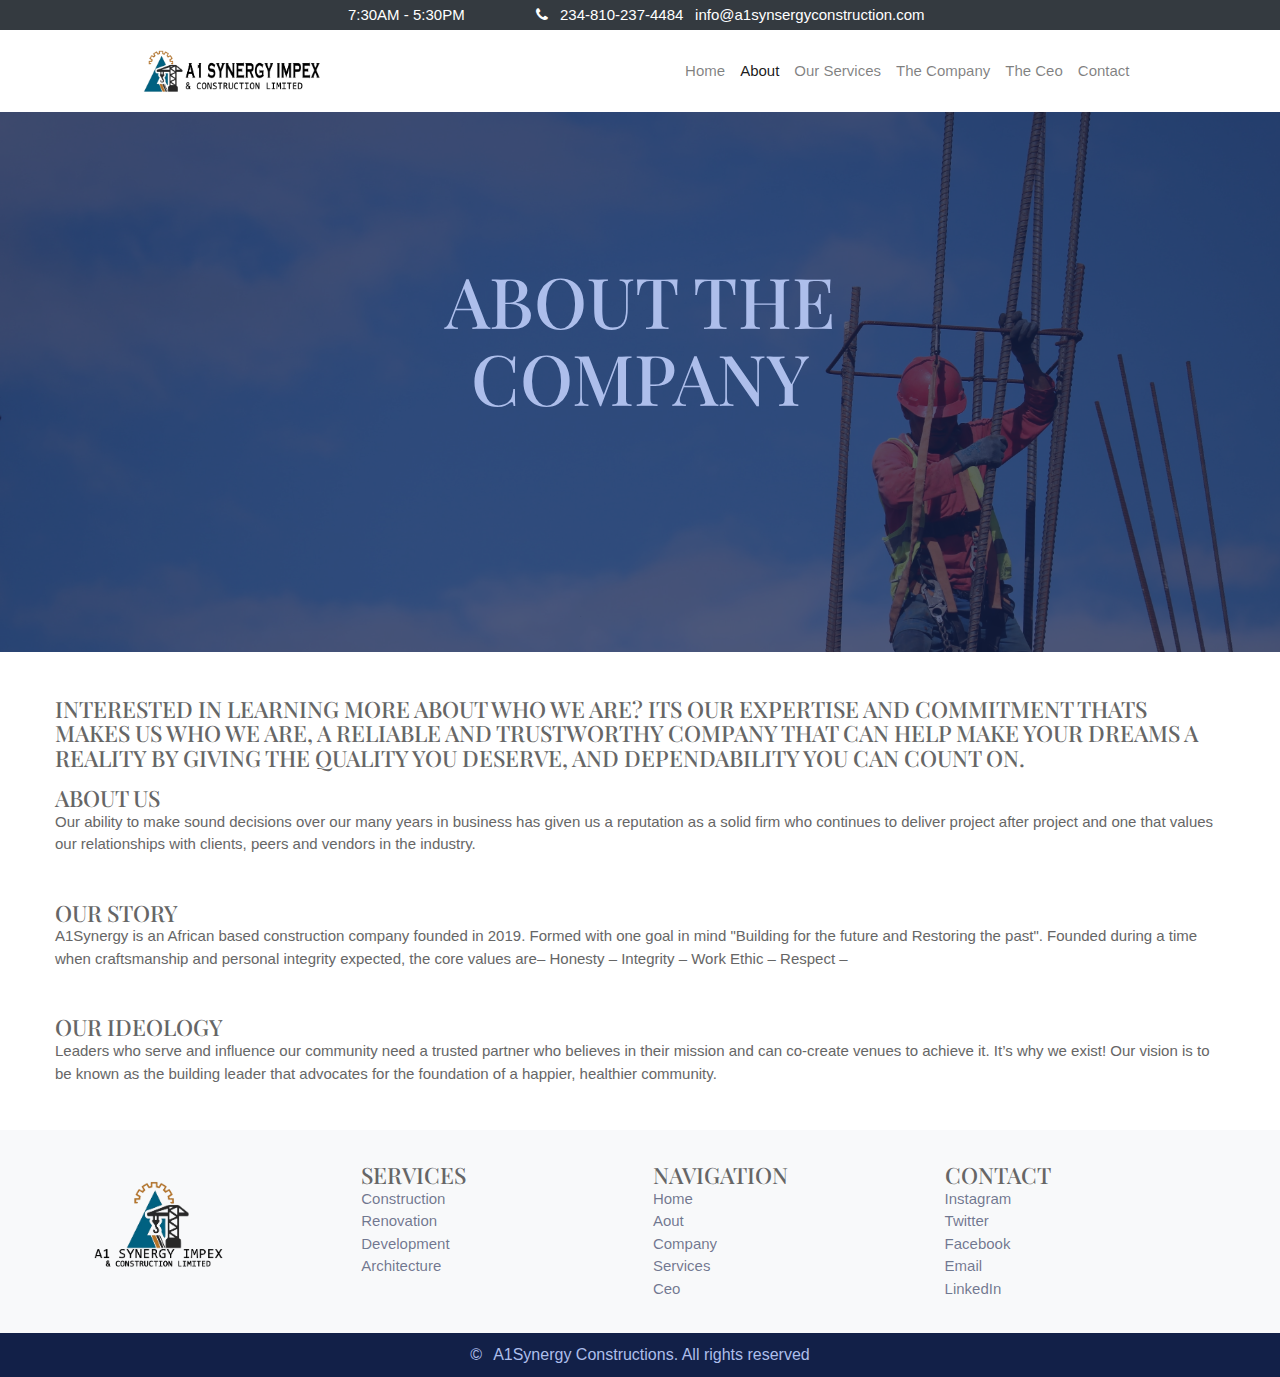
<file: about.html>
<!DOCTYPE html>
<html lang="en">
  <head>
    <title>A1Synergy Construction</title>
    <meta charset="UTF-8" />
    <meta name="viewport" content="width=device-width, initial-scale=1" />
    <!--===============================================================================================-->
    <link rel="icon" type="image/png" href="images/icons/favicon.ico" />
    <!--===============================================================================================-->
    <link
      rel="stylesheet"
      type="text/css"
      href="vendor/bootstrap/css/bootstrap.min.css"
    />
    <!--===============================================================================================-->
    <link
      rel="stylesheet"
      type="text/css"
      href="fonts/font-awesome-4.7.0/css/font-awesome.min.css"
    />
    <!--===============================================================================================-->
    <link
      href="https://fonts.googleapis.com/css?family=Playfair+Display:800|Source+Sans+Pro&display=swap"
      rel="stylesheet"
    />
    <!--===============================================================================================-->
    <link rel="stylesheet" type="text/css" href="vendor/animate/animate.css" />
    <!--===============================================================================================-->
    <link
      rel="stylesheet"
      type="text/css"
      href="vendor/select2/select2.min.css"
    />
    <!--===============================================================================================-->
    <link rel="stylesheet" type="text/css" href="css/util.css" />
    <link rel="stylesheet" type="text/css" href="css/main.css" />
    <link rel="stylesheet" type="text/css" href="css/style.css" />
    <!--===============================================================================================-->
  </head>
  <body>
    <div class="w-100 p-1 text-center bg-dark text-white">
      <span class="text-center">
        <span class="pr-5">7:30AM - 5:30PM </span
        ><i class="fa fa-phone pl-4 pr-2" aria-hidden="true"></i>
        234-810-237-4484</span
      >
      <span class="px-2"> info@a1synsergyconstruction.com</span>
    </div>
    <nav class="navbar navbar-expand-md navbar-light bg-white ">
      <a class="navbar-brand " href="index.html"><img src="/images/logo.png" alt="A1SYNERGY CONSTRUCTIONS"></a>
      <button
        class="navbar-toggler d-lg-none"
        type="button"
        data-toggle="collapse"
        data-target="#collapsibleNavId"
        aria-controls="collapsibleNavId"
        aria-expanded="false"
        aria-label="Toggle navigation"
      >
        <span class="navbar-toggler-icon"></span>
      </button>
      <div class="collapse navbar-collapse" id="collapsibleNavId">
        <ul class="navbar-nav ml-auto mt-2 mt-lg-0">
          <li class="nav-item ">
            <a class="nav-link" href="index.html"
              >Home </a
            >
          </li>
          <li class="nav-item active">
            <a class="nav-link" href="index.html#about">About <span class="sr-only">(current)</span></a>
          </li>
          <li class="nav-item">
            <a class="nav-link" href="index.html#service">Our Services</a>
          </li>
          <li class="nav-item">
            <a class="nav-link" href="about.html">The Company</a>
          </li>
          <li class="nav-item">
            <a class="nav-link" href="ceo.html">The Ceo</a>
          </li>

          <li class="nav-item">
            <a class="nav-link" href="contact.html">Contact</a>
          </li>
        </ul>
      </div>
    </nav>

    <section class="top-banner">
      <div class="about-banner page-banner bg-main bg-banner">
        <span class=" bg-main-overlay"></span>
        <div class="banner-text">
          <h1 class=" mb-4 text-main-70 fs-70">About the company</h1>
        </div>
      </div>
    </section>

    <section class="container mt-5">
      <h4 class="mb-3">
        Interested in learning more about who we are? Its our expertise and
        commitment thats makes us who we are, a reliable and trustworthy
        company that can help make your dreams a reality by giving the
        quality you deserve, and dependability you can count on.
      </h4>

    <div class="mb-5">
		<h4>ABout US</h4>
			<p>
        Our ability to make sound decisions over our many years in
        business has given us a reputation as a solid firm who continues
        to deliver project after project and one that values our
        relationships with clients, peers and vendors in the industry.
				  </p>
	</div>

    <div class="mb-5">
			<h4>Our Story</h4>
				<p>
					A1Synergy is an African based construction company founded in
              2019. Formed with one goal in mind "Building for the future and
              Restoring the past". Founded during a time when craftsmanship and
              personal integrity expected, the core values are– Honesty –
              Integrity – Work Ethic – Respect –
					  </p>
		</div>

		<div class="mb-5">
				<h4>Our Ideology</h4>
					<p>
            Leaders who serve and influence our community need a trusted
            partner who believes in their mission and can co-create venues to
            achieve it. It’s why we exist! Our vision is to be known as the
            building leader that advocates for the foundation of a happier,
            healthier community.
						  </p>
			</div>
    </section>

    <footer>
      <div class="main-footer">
        <div>
          <img class="foot-image" src="/images/logo3.png" width="100" alt="" />
        </div>
        <div class=" d-flex  w-70">
          <div class="col-md-4 text-left">
            <h4>Services</h4>
            <ul>
              <li><a href="#service" class="text-grey">Construction</a></li>
              <li><a href="#service" class="text-grey">Renovation</a></li>
              <li><a href="#service" class="text-grey">Development</a></li>
              <li><a href="#service" class="text-grey">Architecture</a></li>
            </ul>
          </div>
          <div class="col-md-4 text-left">
            <h4>Navigation</h4>
            <ul>
              <li><a href="index.html" class="text-grey"> Home</a></li>
              <li><a href="about.html" class="text-grey">Aout</a></li>
              <li><a href="about.html" class="text-grey">Company</a></li>
              <li><a href="#service" class="text-grey">Services</a></li>
              <li><a href="ceo.html" class="text-grey">Ceo</a></li>
            </ul>
          </div>

          <div class="col-md-4 text-left">
            <h4>Contact</h4>
            <ul>
              <li class="text-grey">Instagram</li>
              <li class="text-grey">Twitter</li>
              <li class="text-grey">Facebook</li>
              <li class="text-grey">Email</li>
              <li class="text-grey">LinkedIn</li>
            </ul>
          </div>
        </div>
      </div>
      <div id="footer">
        &copy<span id="time" class="pr-2"></span> A1Synergy Constructions. All
        rights reserved
      </div>
    </footer>


    <!--===============================================================================================-->
    <script src="vendor/jquery/jquery-3.2.1.min.js"></script>
    <!--===============================================================================================-->
    <script src="vendor/bootstrap/js/popper.js"></script>
    <script src="vendor/bootstrap/js/bootstrap.min.js"></script>
    <!--===============================================================================================-->
    <script src="vendor/select2/select2.min.js"></script>
    <!--===============================================================================================-->
    <script src="vendor/countdowntime/moment.min.js"></script>
    <script src="vendor/countdowntime/moment-timezone.min.js"></script>
    <script src="vendor/countdowntime/moment-timezone-with-data.min.js"></script>
    <script src="vendor/countdowntime/countdowntime.js"></script>

    <!--===============================================================================================-->
    <script src="vendor/tilt/tilt.jquery.min.js"></script>
    <script>
      $(".js-tilt").tilt({
        scale: 1.1
      });
    </script>
    <!--===============================================================================================-->
    <script src="js/main.js"></script>
  </body>
</html>
</file>
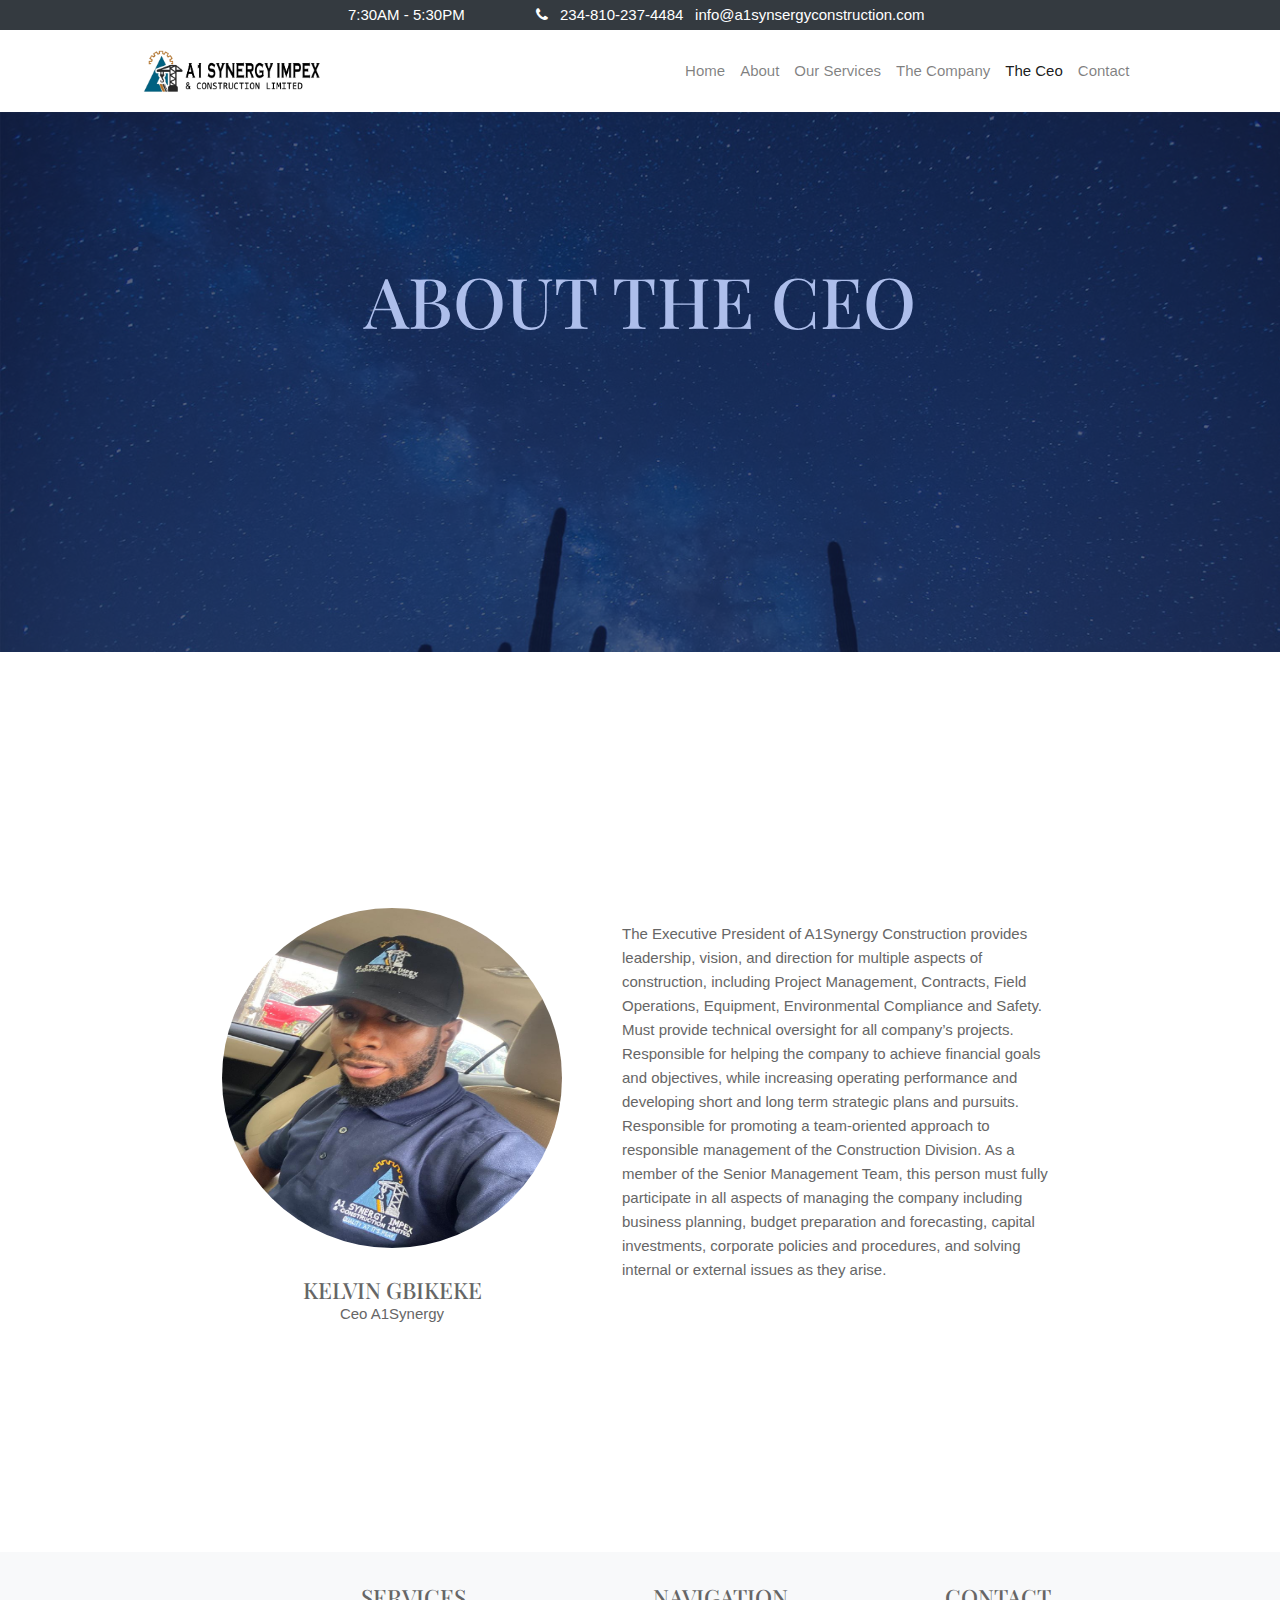
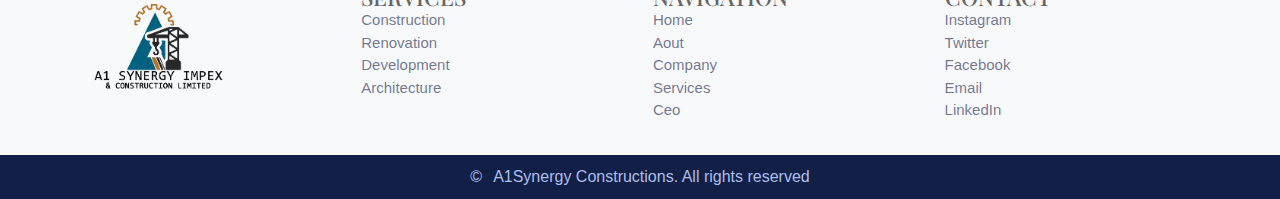
<file: ceo.html>
<!DOCTYPE html>
<html lang="en">
  <head>
    <title>A1Synergy Construction</title>
    <meta charset="UTF-8" />
    <meta name="viewport" content="width=device-width, initial-scale=1" />
    <!--===============================================================================================-->
    <link rel="icon" type="image/png" href="images/icons/favicon.ico" />
    <!--===============================================================================================-->
    <link
      rel="stylesheet"
      type="text/css"
      href="vendor/bootstrap/css/bootstrap.min.css"
    />
    <!--===============================================================================================-->
    <link
      rel="stylesheet"
      type="text/css"
      href="fonts/font-awesome-4.7.0/css/font-awesome.min.css"
    />
    <!--===============================================================================================-->
    <link
      href="https://fonts.googleapis.com/css?family=Playfair+Display:800|Source+Sans+Pro&display=swap"
      rel="stylesheet"
    />
    <!--===============================================================================================-->
    <link rel="stylesheet" type="text/css" href="vendor/animate/animate.css" />
    <!--===============================================================================================-->
    <link
      rel="stylesheet"
      type="text/css"
      href="vendor/select2/select2.min.css"
    />
    <!--===============================================================================================-->
    <link rel="stylesheet" type="text/css" href="css/util.css" />
    <link rel="stylesheet" type="text/css" href="css/main.css" />
    <link rel="stylesheet" type="text/css" href="css/style.css" />
    <!--===============================================================================================-->
  </head>
  <body>
    <div class="w-100 p-1 text-center bg-dark text-white">
      <span class="text-center">
        <span class="pr-5">7:30AM - 5:30PM </span
        ><i class="fa fa-phone pl-4 pr-2" aria-hidden="true"></i>
        234-810-237-4484</span
      >
      <span class="px-2"> info@a1synsergyconstruction.com</span>
    </div>
    <nav class="navbar navbar-expand-md navbar-light bg-white ">
      <a class="navbar-brand " href="index.html"><img src="/images/logo.png" alt="A1SYNERGY CONSTRUCTIONS"></a>
      <button
        class="navbar-toggler d-lg-none"
        type="button"
        data-toggle="collapse"
        data-target="#collapsibleNavId"
        aria-controls="collapsibleNavId"
        aria-expanded="false"
        aria-label="Toggle navigation"
      >
        <span class="navbar-toggler-icon"></span>
      </button>
      <div class="collapse navbar-collapse" id="collapsibleNavId">
        <ul class="navbar-nav ml-auto mt-2 mt-lg-0">
          <li class="nav-item ">
            <a class="nav-link" href="index.html"
              >Home</a
            >
          </li>
          <li class="nav-item">
            <a class="nav-link" href="index.html#about">About</a>
          </li>
          <li class="nav-item">
            <a class="nav-link" href="index.html#service">Our Services</a>
          </li>
          <li class="nav-item">
            <a class="nav-link" href="about.html">The Company</a>
          </li>
          <li class="nav-item active">
            <a class="nav-link" href="ceo.html">The Ceo  <span class="sr-only">(current)</span></a>
          </li>

          <li class="nav-item">
            <a class="nav-link" href="contact.html">Contact</a>
          </li>
        </ul>
      </div>
    </nav>

    <section class="top-banner">
      <div class="ceo-banner page-banner bg-main bg-banner">
        <span class="bg-main-overlay"></span>
        <div class="banner-text">
          <h1 class=" mb-4 text-main-70 fs-70">about the ceo</h1>
          
        </div>
      </div>
    
    </section>

	<section class="about-ceo d-flex align-items-center">
    <div class="text-center">
        <img class="ceo-image rounded-circle" src="/images/ceo.jpg" alt=" image" srcset="" width="">
        <h4>Kelvin Gbikeke</h4>
        <p>Ceo A1Synergy</p>
    </div>
		<div class="ceo-text">

				<p >The Executive President of A1Synergy Construction provides leadership, vision, and direction for multiple aspects of construction, including Project Management, Contracts, Field Operations, Equipment, Environmental Compliance and Safety. Must provide technical oversight for all company’s projects. Responsible for helping the company to achieve financial goals and objectives, while increasing operating performance and developing short and long term strategic plans and pursuits. Responsible for promoting a team-oriented approach to responsible management of the Construction Division. As a member of the Senior Management Team, this person must fully participate in all aspects of managing the company including business planning, budget preparation and forecasting, capital investments, corporate policies and procedures, and solving internal or external issues as they arise.</p>
		</div>

	</section>
 

  <footer>
    <div class="main-footer">
      <div>
        <img class="foot-image" src="/images/logo3.png" width="100" alt="" />
      </div>
      <div class=" d-flex  w-70">
        <div class="col-md-4 text-left">
          <h4>Services</h4>
          <ul>
            <li><a href="#service" class="text-grey">Construction</a></li>
            <li><a href="#service" class="text-grey">Renovation</a></li>
            <li><a href="#service" class="text-grey">Development</a></li>
            <li><a href="#service" class="text-grey">Architecture</a></li>
          </ul>
        </div>
        <div class="col-md-4 text-left">
          <h4>Navigation</h4>
          <ul>
            <li><a href="index.html" class="text-grey"> Home</a></li>
            <li><a href="about.html" class="text-grey">Aout</a></li>
            <li><a href="about.html" class="text-grey">Company</a></li>
            <li><a href="#service" class="text-grey">Services</a></li>
            <li><a href="ceo.html" class="text-grey">Ceo</a></li>
          </ul>
        </div>

        <div class="col-md-4 text-left">
          <h4>Contact</h4>
          <ul>
            <li class="text-grey">Instagram</li>
            <li class="text-grey">Twitter</li>
            <li class="text-grey">Facebook</li>
            <li class="text-grey">Email</li>
            <li class="text-grey">LinkedIn</li>
          </ul>
        </div>
      </div>
    </div>
    <div id="footer">
      &copy<span id="time" class="pr-2"></span> A1Synergy Constructions. All
      rights reserved
    </div>
  </footer>

    <!--===============================================================================================-->
    <script src="vendor/jquery/jquery-3.2.1.min.js"></script>
    <!--===============================================================================================-->
    <script src="vendor/bootstrap/js/popper.js"></script>
    <script src="vendor/bootstrap/js/bootstrap.min.js"></script>
    <!--===============================================================================================-->
    <script src="vendor/select2/select2.min.js"></script>
    <!--===============================================================================================-->
    <script src="vendor/countdowntime/moment.min.js"></script>
    <script src="vendor/countdowntime/moment-timezone.min.js"></script>
    <script src="vendor/countdowntime/moment-timezone-with-data.min.js"></script>
    <script src="vendor/countdowntime/countdowntime.js"></script>

    <!--===============================================================================================-->
    <script src="vendor/tilt/tilt.jquery.min.js"></script>
    <script>
      $(".js-tilt").tilt({
        scale: 1.1
      });
    </script>
    <!--===============================================================================================-->
    <script src="js/main.js"></script>
  </body>
</html>
</file>
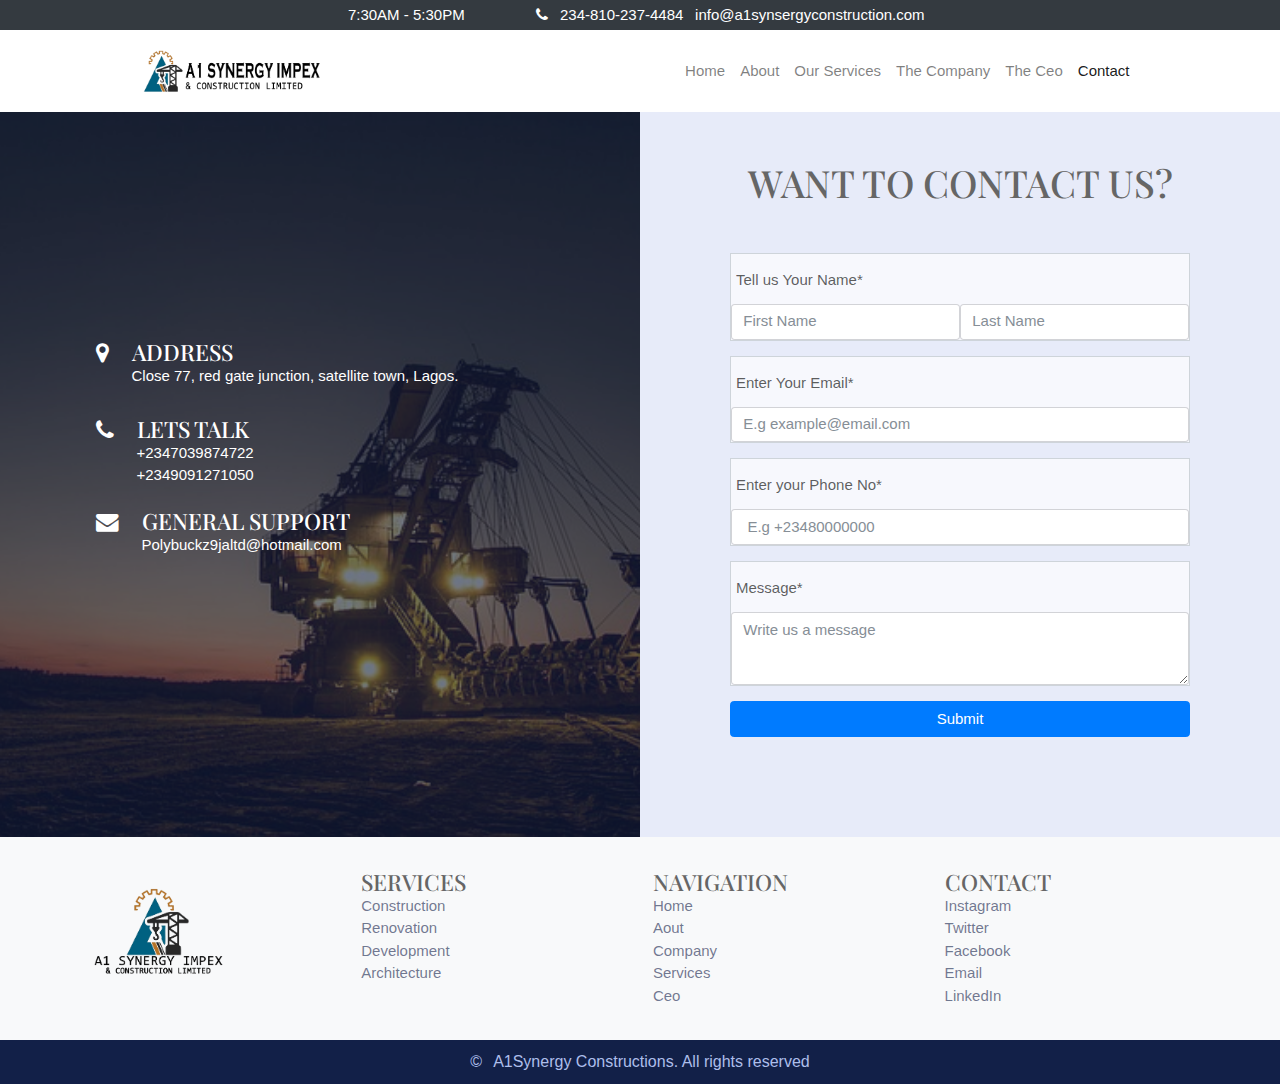
<file: contact.html>
<!DOCTYPE html>
<html lang="en">
  <head>
    <title>A1Synergy Construction</title>
    <meta charset="UTF-8" />
    <meta name="viewport" content="width=device-width, initial-scale=1" />
    <!--===============================================================================================-->
    <link rel="icon" type="image/png" href="images/icons/favicon.ico" />
    <!--===============================================================================================-->
    <link
      rel="stylesheet"
      type="text/css"
      href="vendor/bootstrap/css/bootstrap.min.css"
    />
    <!--===============================================================================================-->
    <link
      rel="stylesheet"
      type="text/css"
      href="fonts/font-awesome-4.7.0/css/font-awesome.min.css"
    />
    <!--===============================================================================================-->
    <link
      href="https://fonts.googleapis.com/css?family=Playfair+Display:800|Source+Sans+Pro&display=swap"
      rel="stylesheet"
    />
    <!--===============================================================================================-->
    <link rel="stylesheet" type="text/css" href="vendor/animate/animate.css" />
    <!--===============================================================================================-->
    <link
      rel="stylesheet"
      type="text/css"
      href="vendor/select2/select2.min.css"
    />
    <!--===============================================================================================-->
    <link rel="stylesheet" type="text/css" href="css/util.css" />
    <link rel="stylesheet" type="text/css" href="css/main.css" />
    <link rel="stylesheet" type="text/css" href="css/style.css" />
    <!--===============================================================================================-->
  </head>
  <body>
    <div class="w-100 p-1 text-center bg-dark text-white">
      <span class="text-center">
        <span class="pr-5">7:30AM - 5:30PM </span
        ><i class="fa fa-phone pl-4 pr-2" aria-hidden="true"></i>
        234-810-237-4484</span
      >
      <span class="px-2"> info@a1synsergyconstruction.com</span>
    </div>
    <nav class="navbar navbar-expand-md navbar-light bg-white ">
      <a class="navbar-brand " href="index.html"><img src="/images/logo.png" alt="A1SYNERGY CONSTRUCTIONS"></a>
      <button
        class="navbar-toggler d-lg-none"
        type="button"
        data-toggle="collapse"
        data-target="#collapsibleNavId"
        aria-controls="collapsibleNavId"
        aria-expanded="false"
        aria-label="Toggle navigation"
      >
        <span class="navbar-toggler-icon"></span>
      </button>
	  <div class="collapse navbar-collapse" id="collapsibleNavId">
        <ul class="navbar-nav ml-auto mt-2 mt-lg-0">
          <li class="nav-item ">
            <a class="nav-link" href="index.html"
              >Home </a
            >
          </li>
          <li class="nav-item">
            <a class="nav-link" href="index.html#about">About</a>
          </li>
          <li class="nav-item">
            <a class="nav-link" href="index.html#service">Our Services</a>
          </li>
          <li class="nav-item">
            <a class="nav-link" href="about.html">The Company</a>
          </li>
          <li class="nav-item">
            <a class="nav-link" href="ceo.html">The Ceo</a>
          </li>

          <li class="nav-item active">
            <a class="nav-link" href="contact.html">Contact  <span class="sr-only">(current)</span></a>
          </li>
        </ul>
      </div>
    </nav>

    <section class="D" id="contact">
      <div id="contactUs" class="d-flex">
        <div class="contactInfo bg-banner">
          <div class="contactOverlay"></div>
          <div class="text">
            <div class="d-flex">
              <h4 class="primaryColor">
                <i class="fa fa-map-marker pr-4" aria-hidden="true"></i>
              </h4>
              <div>
                <h4 class="primaryColor">Address</h4>
                <p>Close 77, red gate junction, satellite town, Lagos.</p>
              </div>
            </div>
            <div class="d-flex mb-4">
              <h4 class="primaryColor">
                <i class="fa fa-phone pr-4" aria-hidden="true"></i>
              </h4>

              <div>
                <h4 class="primaryColor">Lets Talk</h4>
                <span class="pr-4">+2347039874722</span>
                <br />
                <span class="pr-4">+2349091271050</span>
              </div>
            </div>
            <div class="d-flex mb-4">
              <h4 class="primaryColor">
                <i class="fa fa-envelope pr-4" aria-hidden="true"></i>
              </h4>

              <div>
                <h4 class="primaryColor">General Support</h4>
                <p>Polybuckz9jaltd@hotmail.com</p>
              </div>
            </div>
          </div>
        </div>
        <div class="contactForm">
          <h1 class="header">Want to contact us?</h1>

          <form action="">
            <div class="form-group">
              <label for="">Tell us Your Name*</label>
              <div class="d-flex">
                <input
                  type="text"
                  class="form-control"
                  name=""
                  id=""
                  aria-describedby="helpId"
                  placeholder="First Name"
                  required
                />
                <input
                  type="text"
                  class="form-control"
                  name=""
                  id=""
                  aria-describedby="helpId"
                  placeholder="Last Name"
                  required
                />
              </div>
            </div>
            <div class="form-group">
              <label for="">Enter Your Email*</label>
              <input
                type="email"
                class="form-control"
                name=""
                id=""
                aria-describedby="helpId"
                placeholder="E.g example@email.com"
                required
              />
            </div>

            <div class="form-group">
              <label for="">Enter your Phone No*</label>
              <input
                type="phone"
                class="form-control"
                name=""
                id=""
                aria-describedby="helpId"
                placeholder=" E.g +23480000000"
                required
              />
            </div>
            <div class="form-group">
              <label for="">Message*</label>
              <textarea
                class="form-control"
                name=""
                id=""
                rows="3"
                required
                placeholder="Write us a message"
              ></textarea>
            </div>
            <button type="submit" class="btn btn-primary">Submit</button>
          </form>
        </div>
      </div>
    </section>
    <footer>
      <div class="main-footer">
        <div>
          <img class="foot-image" src="/images/logo3.png" width="100" alt="" />
        </div>
        <div class=" d-flex  w-70">
          <div class="col-md-4 text-left">
            <h4>Services</h4>
            <ul>
              <li><a href="#service" class="text-grey">Construction</a></li>
              <li><a href="#service" class="text-grey">Renovation</a></li>
              <li><a href="#service" class="text-grey">Development</a></li>
              <li><a href="#service" class="text-grey">Architecture</a></li>
            </ul>
          </div>
          <div class="col-md-4 text-left">
            <h4>Navigation</h4>
            <ul>
              <li><a href="index.html" class="text-grey"> Home</a></li>
              <li><a href="about.html" class="text-grey">Aout</a></li>
              <li><a href="about.html" class="text-grey">Company</a></li>
              <li><a href="#service" class="text-grey">Services</a></li>
              <li><a href="ceo.html" class="text-grey">Ceo</a></li>
            </ul>
          </div>

          <div class="col-md-4 text-left">
            <h4>Contact</h4>
            <ul>
              <li class="text-grey">Instagram</li>
              <li class="text-grey">Twitter</li>
              <li class="text-grey">Facebook</li>
              <li class="text-grey">Email</li>
              <li class="text-grey">LinkedIn</li>
            </ul>
          </div>
        </div>
      </div>
      <div id="footer">
        &copy<span id="time" class="pr-2"></span> A1Synergy Constructions. All
        rights reserved
      </div>
    </footer>

    <!--===============================================================================================-->
    <script src="vendor/jquery/jquery-3.2.1.min.js"></script>
    <!--===============================================================================================-->
    <script src="vendor/bootstrap/js/popper.js"></script>
    <script src="vendor/bootstrap/js/bootstrap.min.js"></script>
    <!--===============================================================================================-->
    <script src="vendor/select2/select2.min.js"></script>
    <!--===============================================================================================-->
    <script src="vendor/countdowntime/moment.min.js"></script>
    <script src="vendor/countdowntime/moment-timezone.min.js"></script>
    <script src="vendor/countdowntime/moment-timezone-with-data.min.js"></script>
    <script src="vendor/countdowntime/countdowntime.js"></script>

    <!--===============================================================================================-->
    <script src="vendor/tilt/tilt.jquery.min.js"></script>
    <script>
      $(".js-tilt").tilt({
        scale: 1.1
      });
    </script>
    <!--===============================================================================================-->
    <script src="js/main.js"></script>
  </body>
</html>
</file>
<file: css/util.css>
/*//////////////////////////////////////////////////////////////////
[ REBOOT ]*/
*, *:before, *:after {
	margin: 0px; 
	padding: 0px; 
	-webkit-box-sizing: border-box;
	-moz-box-sizing: border-box;
	box-sizing: border-box;
	scroll-behavior: smooth;
	
}

body, html {
	font-family: Arial, sans-serif;
	font-size: 15px;
	color: #666666;

	height: 100%;
	background-color: #fff;
	-webkit-box-sizing: border-box;
	-moz-box-sizing: border-box;
	box-sizing: border-box;
}
body{
	overflow-x:hidden;
}
section{
	overflow-x:hidden;
}
/*---------------------------------------------*/
a:focus {outline: none;}
a:hover {text-decoration: none;}

/* ------------------------------------ */
h1,h2,h3,h4,h5,h6 {margin: 0px; text-transform: uppercase; font-family: "Playfair Display", serif;}

p{margin:0px}
ul, li {
	margin: 0px;
	list-style-type: none;
}


/* ------------------------------------ */
input, textarea, label {
	display: block;
	outline: none;
	border: none;
}

/* ------------------------------------ */
button {
	outline: none;
	border: none;
	background: transparent;
	cursor: pointer;
}
button:focus {outline: none;}

iframe {border: none;}


/*//////////////////////////////////////////////////////////////////
[ FONT SIZE ]*/
.fs-1 {font-size: 1px;}
.fs-2 {font-size: 2px;}
.fs-3 {font-size: 3px;}
.fs-4 {font-size: 4px;}
.fs-5 {font-size: 5px;}
.fs-6 {font-size: 6px;}
.fs-7 {font-size: 7px;}
.fs-8 {font-size: 8px;}
.fs-9 {font-size: 9px;}
.fs-10 {font-size: 10px;}
.fs-11 {font-size: 11px;}
.fs-12 {font-size: 12px;}
.fs-13 {font-size: 13px;}
.fs-14 {font-size: 14px;}
.fs-15 {font-size: 15px;}
.fs-16 {font-size: 16px;}
.fs-17 {font-size: 17px;}
.fs-18 {font-size: 18px;}
.fs-19 {font-size: 19px;}
.fs-20 {font-size: 20px;}
.fs-21 {font-size: 21px;}
.fs-22 {font-size: 22px;}
.fs-23 {font-size: 23px;}
.fs-24 {font-size: 24px;}
.fs-25 {font-size: 25px;}
.fs-26 {font-size: 26px;}
.fs-27 {font-size: 27px;}
.fs-28 {font-size: 28px;}
.fs-29 {font-size: 29px;}
.fs-30 {font-size: 30px;}
.fs-31 {font-size: 31px;}
.fs-32 {font-size: 32px;}
.fs-33 {font-size: 33px;}
.fs-34 {font-size: 34px;}
.fs-35 {font-size: 35px;}
.fs-36 {font-size: 36px;}
.fs-37 {font-size: 37px;}
.fs-38 {font-size: 38px;}
.fs-39 {font-size: 39px;}
.fs-40 {font-size: 40px;}
.fs-41 {font-size: 41px;}
.fs-42 {font-size: 42px;}
.fs-43 {font-size: 43px;}
.fs-44 {font-size: 44px;}
.fs-45 {font-size: 45px;}
.fs-46 {font-size: 46px;}
.fs-47 {font-size: 47px;}
.fs-48 {font-size: 48px;}
.fs-49 {font-size: 49px;}
.fs-50 {font-size: 50px;}
.fs-51 {font-size: 51px;}
.fs-52 {font-size: 52px;}
.fs-53 {font-size: 53px;}
.fs-54 {font-size: 54px;}
.fs-55 {font-size: 55px;}
.fs-56 {font-size: 56px;}
.fs-57 {font-size: 57px;}
.fs-58 {font-size: 58px;}
.fs-59 {font-size: 59px;}
.fs-60 {font-size: 60px;}
.fs-61 {font-size: 61px;}
.fs-62 {font-size: 62px;}
.fs-63 {font-size: 63px;}
.fs-64 {font-size: 64px;}
.fs-65 {font-size: 65px;}
.fs-66 {font-size: 66px;}
.fs-67 {font-size: 67px;}
.fs-68 {font-size: 68px;}
.fs-69 {font-size: 69px;}
.fs-70 {font-size: 70px;}
.fs-71 {font-size: 71px;}
.fs-72 {font-size: 72px;}
.fs-73 {font-size: 73px;}
.fs-74 {font-size: 74px;}
.fs-75 {font-size: 75px;}
.fs-76 {font-size: 76px;}
.fs-77 {font-size: 77px;}
.fs-78 {font-size: 78px;}
.fs-79 {font-size: 79px;}
.fs-80 {font-size: 80px;}
.fs-81 {font-size: 81px;}
.fs-82 {font-size: 82px;}
.fs-83 {font-size: 83px;}
.fs-84 {font-size: 84px;}
.fs-85 {font-size: 85px;}
.fs-86 {font-size: 86px;}
.fs-87 {font-size: 87px;}
.fs-88 {font-size: 88px;}
.fs-89 {font-size: 89px;}
.fs-90 {font-size: 90px;}
.fs-91 {font-size: 91px;}
.fs-92 {font-size: 92px;}
.fs-93 {font-size: 93px;}
.fs-94 {font-size: 94px;}
.fs-95 {font-size: 95px;}
.fs-96 {font-size: 96px;}
.fs-97 {font-size: 97px;}
.fs-98 {font-size: 98px;}
.fs-99 {font-size: 99px;}
.fs-100 {font-size: 100px;}
.fs-101 {font-size: 101px;}
.fs-102 {font-size: 102px;}
.fs-103 {font-size: 103px;}
.fs-104 {font-size: 104px;}
.fs-105 {font-size: 105px;}
.fs-106 {font-size: 106px;}
.fs-107 {font-size: 107px;}
.fs-108 {font-size: 108px;}
.fs-109 {font-size: 109px;}
.fs-110 {font-size: 110px;}
.fs-111 {font-size: 111px;}
.fs-112 {font-size: 112px;}
.fs-113 {font-size: 113px;}
.fs-114 {font-size: 114px;}
.fs-115 {font-size: 115px;}
.fs-116 {font-size: 116px;}
.fs-117 {font-size: 117px;}
.fs-118 {font-size: 118px;}
.fs-119 {font-size: 119px;}
.fs-120 {font-size: 120px;}
.fs-121 {font-size: 121px;}
.fs-122 {font-size: 122px;}
.fs-123 {font-size: 123px;}
.fs-124 {font-size: 124px;}
.fs-125 {font-size: 125px;}
.fs-126 {font-size: 126px;}
.fs-127 {font-size: 127px;}
.fs-128 {font-size: 128px;}
.fs-129 {font-size: 129px;}
.fs-130 {font-size: 130px;}
.fs-131 {font-size: 131px;}
.fs-132 {font-size: 132px;}
.fs-133 {font-size: 133px;}
.fs-134 {font-size: 134px;}
.fs-135 {font-size: 135px;}
.fs-136 {font-size: 136px;}
.fs-137 {font-size: 137px;}
.fs-138 {font-size: 138px;}
.fs-139 {font-size: 139px;}
.fs-140 {font-size: 140px;}
.fs-141 {font-size: 141px;}
.fs-142 {font-size: 142px;}
.fs-143 {font-size: 143px;}
.fs-144 {font-size: 144px;}
.fs-145 {font-size: 145px;}
.fs-146 {font-size: 146px;}
.fs-147 {font-size: 147px;}
.fs-148 {font-size: 148px;}
.fs-149 {font-size: 149px;}
.fs-150 {font-size: 150px;}
.fs-151 {font-size: 151px;}
.fs-152 {font-size: 152px;}
.fs-153 {font-size: 153px;}
.fs-154 {font-size: 154px;}
.fs-155 {font-size: 155px;}
.fs-156 {font-size: 156px;}
.fs-157 {font-size: 157px;}
.fs-158 {font-size: 158px;}
.fs-159 {font-size: 159px;}
.fs-160 {font-size: 160px;}
.fs-161 {font-size: 161px;}
.fs-162 {font-size: 162px;}
.fs-163 {font-size: 163px;}
.fs-164 {font-size: 164px;}
.fs-165 {font-size: 165px;}
.fs-166 {font-size: 166px;}
.fs-167 {font-size: 167px;}
.fs-168 {font-size: 168px;}
.fs-169 {font-size: 169px;}
.fs-170 {font-size: 170px;}
.fs-171 {font-size: 171px;}
.fs-172 {font-size: 172px;}
.fs-173 {font-size: 173px;}
.fs-174 {font-size: 174px;}
.fs-175 {font-size: 175px;}
.fs-176 {font-size: 176px;}
.fs-177 {font-size: 177px;}
.fs-178 {font-size: 178px;}
.fs-179 {font-size: 179px;}
.fs-180 {font-size: 180px;}
.fs-181 {font-size: 181px;}
.fs-182 {font-size: 182px;}
.fs-183 {font-size: 183px;}
.fs-184 {font-size: 184px;}
.fs-185 {font-size: 185px;}
.fs-186 {font-size: 186px;}
.fs-187 {font-size: 187px;}
.fs-188 {font-size: 188px;}
.fs-189 {font-size: 189px;}
.fs-190 {font-size: 190px;}
.fs-191 {font-size: 191px;}
.fs-192 {font-size: 192px;}
.fs-193 {font-size: 193px;}
.fs-194 {font-size: 194px;}
.fs-195 {font-size: 195px;}
.fs-196 {font-size: 196px;}
.fs-197 {font-size: 197px;}
.fs-198 {font-size: 198px;}
.fs-199 {font-size: 199px;}
.fs-200 {font-size: 200px;}

/*//////////////////////////////////////////////////////////////////
[ PADDING ]*/
.p-t-0 {padding-top: 0px;}
.p-t-1 {padding-top: 1px;}
.p-t-2 {padding-top: 2px;}
.p-t-3 {padding-top: 3px;}
.p-t-4 {padding-top: 4px;}
.p-t-5 {padding-top: 5px;}
.p-t-6 {padding-top: 6px;}
.p-t-7 {padding-top: 7px;}
.p-t-8 {padding-top: 8px;}
.p-t-9 {padding-top: 9px;}
.p-t-10 {padding-top: 10px;}
.p-t-11 {padding-top: 11px;}
.p-t-12 {padding-top: 12px;}
.p-t-13 {padding-top: 13px;}
.p-t-14 {padding-top: 14px;}
.p-t-15 {padding-top: 15px;}
.p-t-16 {padding-top: 16px;}
.p-t-17 {padding-top: 17px;}
.p-t-18 {padding-top: 18px;}
.p-t-19 {padding-top: 19px;}
.p-t-20 {padding-top: 20px;}
.p-t-21 {padding-top: 21px;}
.p-t-22 {padding-top: 22px;}
.p-t-23 {padding-top: 23px;}
.p-t-24 {padding-top: 24px;}
.p-t-25 {padding-top: 25px;}
.p-t-26 {padding-top: 26px;}
.p-t-27 {padding-top: 27px;}
.p-t-28 {padding-top: 28px;}
.p-t-29 {padding-top: 29px;}
.p-t-30 {padding-top: 30px;}
.p-t-31 {padding-top: 31px;}
.p-t-32 {padding-top: 32px;}
.p-t-33 {padding-top: 33px;}
.p-t-34 {padding-top: 34px;}
.p-t-35 {padding-top: 35px;}
.p-t-36 {padding-top: 36px;}
.p-t-37 {padding-top: 37px;}
.p-t-38 {padding-top: 38px;}
.p-t-39 {padding-top: 39px;}
.p-t-40 {padding-top: 40px;}
.p-t-41 {padding-top: 41px;}
.p-t-42 {padding-top: 42px;}
.p-t-43 {padding-top: 43px;}
.p-t-44 {padding-top: 44px;}
.p-t-45 {padding-top: 45px;}
.p-t-46 {padding-top: 46px;}
.p-t-47 {padding-top: 47px;}
.p-t-48 {padding-top: 48px;}
.p-t-49 {padding-top: 49px;}
.p-t-50 {padding-top: 50px;}
.p-t-51 {padding-top: 51px;}
.p-t-52 {padding-top: 52px;}
.p-t-53 {padding-top: 53px;}
.p-t-54 {padding-top: 54px;}
.p-t-55 {padding-top: 55px;}
.p-t-56 {padding-top: 56px;}
.p-t-57 {padding-top: 57px;}
.p-t-58 {padding-top: 58px;}
.p-t-59 {padding-top: 59px;}
.p-t-60 {padding-top: 60px;}
.p-t-61 {padding-top: 61px;}
.p-t-62 {padding-top: 62px;}
.p-t-63 {padding-top: 63px;}
.p-t-64 {padding-top: 64px;}
.p-t-65 {padding-top: 65px;}
.p-t-66 {padding-top: 66px;}
.p-t-67 {padding-top: 67px;}
.p-t-68 {padding-top: 68px;}
.p-t-69 {padding-top: 69px;}
.p-t-70 {padding-top: 70px;}
.p-t-71 {padding-top: 71px;}
.p-t-72 {padding-top: 72px;}
.p-t-73 {padding-top: 73px;}
.p-t-74 {padding-top: 74px;}
.p-t-75 {padding-top: 75px;}
.p-t-76 {padding-top: 76px;}
.p-t-77 {padding-top: 77px;}
.p-t-78 {padding-top: 78px;}
.p-t-79 {padding-top: 79px;}
.p-t-80 {padding-top: 80px;}
.p-t-81 {padding-top: 81px;}
.p-t-82 {padding-top: 82px;}
.p-t-83 {padding-top: 83px;}
.p-t-84 {padding-top: 84px;}
.p-t-85 {padding-top: 85px;}
.p-t-86 {padding-top: 86px;}
.p-t-87 {padding-top: 87px;}
.p-t-88 {padding-top: 88px;}
.p-t-89 {padding-top: 89px;}
.p-t-90 {padding-top: 90px;}
.p-t-91 {padding-top: 91px;}
.p-t-92 {padding-top: 92px;}
.p-t-93 {padding-top: 93px;}
.p-t-94 {padding-top: 94px;}
.p-t-95 {padding-top: 95px;}
.p-t-96 {padding-top: 96px;}
.p-t-97 {padding-top: 97px;}
.p-t-98 {padding-top: 98px;}
.p-t-99 {padding-top: 99px;}
.p-t-100 {padding-top: 100px;}
.p-t-101 {padding-top: 101px;}
.p-t-102 {padding-top: 102px;}
.p-t-103 {padding-top: 103px;}
.p-t-104 {padding-top: 104px;}
.p-t-105 {padding-top: 105px;}
.p-t-106 {padding-top: 106px;}
.p-t-107 {padding-top: 107px;}
.p-t-108 {padding-top: 108px;}
.p-t-109 {padding-top: 109px;}
.p-t-110 {padding-top: 110px;}
.p-t-111 {padding-top: 111px;}
.p-t-112 {padding-top: 112px;}
.p-t-113 {padding-top: 113px;}
.p-t-114 {padding-top: 114px;}
.p-t-115 {padding-top: 115px;}
.p-t-116 {padding-top: 116px;}
.p-t-117 {padding-top: 117px;}
.p-t-118 {padding-top: 118px;}
.p-t-119 {padding-top: 119px;}
.p-t-120 {padding-top: 120px;}
.p-t-121 {padding-top: 121px;}
.p-t-122 {padding-top: 122px;}
.p-t-123 {padding-top: 123px;}
.p-t-124 {padding-top: 124px;}
.p-t-125 {padding-top: 125px;}
.p-t-126 {padding-top: 126px;}
.p-t-127 {padding-top: 127px;}
.p-t-128 {padding-top: 128px;}
.p-t-129 {padding-top: 129px;}
.p-t-130 {padding-top: 130px;}
.p-t-131 {padding-top: 131px;}
.p-t-132 {padding-top: 132px;}
.p-t-133 {padding-top: 133px;}
.p-t-134 {padding-top: 134px;}
.p-t-135 {padding-top: 135px;}
.p-t-136 {padding-top: 136px;}
.p-t-137 {padding-top: 137px;}
.p-t-138 {padding-top: 138px;}
.p-t-139 {padding-top: 139px;}
.p-t-140 {padding-top: 140px;}
.p-t-141 {padding-top: 141px;}
.p-t-142 {padding-top: 142px;}
.p-t-143 {padding-top: 143px;}
.p-t-144 {padding-top: 144px;}
.p-t-145 {padding-top: 145px;}
.p-t-146 {padding-top: 146px;}
.p-t-147 {padding-top: 147px;}
.p-t-148 {padding-top: 148px;}
.p-t-149 {padding-top: 149px;}
.p-t-150 {padding-top: 150px;}
.p-t-151 {padding-top: 151px;}
.p-t-152 {padding-top: 152px;}
.p-t-153 {padding-top: 153px;}
.p-t-154 {padding-top: 154px;}
.p-t-155 {padding-top: 155px;}
.p-t-156 {padding-top: 156px;}
.p-t-157 {padding-top: 157px;}
.p-t-158 {padding-top: 158px;}
.p-t-159 {padding-top: 159px;}
.p-t-160 {padding-top: 160px;}
.p-t-161 {padding-top: 161px;}
.p-t-162 {padding-top: 162px;}
.p-t-163 {padding-top: 163px;}
.p-t-164 {padding-top: 164px;}
.p-t-165 {padding-top: 165px;}
.p-t-166 {padding-top: 166px;}
.p-t-167 {padding-top: 167px;}
.p-t-168 {padding-top: 168px;}
.p-t-169 {padding-top: 169px;}
.p-t-170 {padding-top: 170px;}
.p-t-171 {padding-top: 171px;}
.p-t-172 {padding-top: 172px;}
.p-t-173 {padding-top: 173px;}
.p-t-174 {padding-top: 174px;}
.p-t-175 {padding-top: 175px;}
.p-t-176 {padding-top: 176px;}
.p-t-177 {padding-top: 177px;}
.p-t-178 {padding-top: 178px;}
.p-t-179 {padding-top: 179px;}
.p-t-180 {padding-top: 180px;}
.p-t-181 {padding-top: 181px;}
.p-t-182 {padding-top: 182px;}
.p-t-183 {padding-top: 183px;}
.p-t-184 {padding-top: 184px;}
.p-t-185 {padding-top: 185px;}
.p-t-186 {padding-top: 186px;}
.p-t-187 {padding-top: 187px;}
.p-t-188 {padding-top: 188px;}
.p-t-189 {padding-top: 189px;}
.p-t-190 {padding-top: 190px;}
.p-t-191 {padding-top: 191px;}
.p-t-192 {padding-top: 192px;}
.p-t-193 {padding-top: 193px;}
.p-t-194 {padding-top: 194px;}
.p-t-195 {padding-top: 195px;}
.p-t-196 {padding-top: 196px;}
.p-t-197 {padding-top: 197px;}
.p-t-198 {padding-top: 198px;}
.p-t-199 {padding-top: 199px;}
.p-t-200 {padding-top: 200px;}
.p-t-201 {padding-top: 201px;}
.p-t-202 {padding-top: 202px;}
.p-t-203 {padding-top: 203px;}
.p-t-204 {padding-top: 204px;}
.p-t-205 {padding-top: 205px;}
.p-t-206 {padding-top: 206px;}
.p-t-207 {padding-top: 207px;}
.p-t-208 {padding-top: 208px;}
.p-t-209 {padding-top: 209px;}
.p-t-210 {padding-top: 210px;}
.p-t-211 {padding-top: 211px;}
.p-t-212 {padding-top: 212px;}
.p-t-213 {padding-top: 213px;}
.p-t-214 {padding-top: 214px;}
.p-t-215 {padding-top: 215px;}
.p-t-216 {padding-top: 216px;}
.p-t-217 {padding-top: 217px;}
.p-t-218 {padding-top: 218px;}
.p-t-219 {padding-top: 219px;}
.p-t-220 {padding-top: 220px;}
.p-t-221 {padding-top: 221px;}
.p-t-222 {padding-top: 222px;}
.p-t-223 {padding-top: 223px;}
.p-t-224 {padding-top: 224px;}
.p-t-225 {padding-top: 225px;}
.p-t-226 {padding-top: 226px;}
.p-t-227 {padding-top: 227px;}
.p-t-228 {padding-top: 228px;}
.p-t-229 {padding-top: 229px;}
.p-t-230 {padding-top: 230px;}
.p-t-231 {padding-top: 231px;}
.p-t-232 {padding-top: 232px;}
.p-t-233 {padding-top: 233px;}
.p-t-234 {padding-top: 234px;}
.p-t-235 {padding-top: 235px;}
.p-t-236 {padding-top: 236px;}
.p-t-237 {padding-top: 237px;}
.p-t-238 {padding-top: 238px;}
.p-t-239 {padding-top: 239px;}
.p-t-240 {padding-top: 240px;}
.p-t-241 {padding-top: 241px;}
.p-t-242 {padding-top: 242px;}
.p-t-243 {padding-top: 243px;}
.p-t-244 {padding-top: 244px;}
.p-t-245 {padding-top: 245px;}
.p-t-246 {padding-top: 246px;}
.p-t-247 {padding-top: 247px;}
.p-t-248 {padding-top: 248px;}
.p-t-249 {padding-top: 249px;}
.p-t-250 {padding-top: 250px;}
.p-b-0 {padding-bottom: 0px;}
.p-b-1 {padding-bottom: 1px;}
.p-b-2 {padding-bottom: 2px;}
.p-b-3 {padding-bottom: 3px;}
.p-b-4 {padding-bottom: 4px;}
.p-b-5 {padding-bottom: 5px;}
.p-b-6 {padding-bottom: 6px;}
.p-b-7 {padding-bottom: 7px;}
.p-b-8 {padding-bottom: 8px;}
.p-b-9 {padding-bottom: 9px;}
.p-b-10 {padding-bottom: 10px;}
.p-b-11 {padding-bottom: 11px;}
.p-b-12 {padding-bottom: 12px;}
.p-b-13 {padding-bottom: 13px;}
.p-b-14 {padding-bottom: 14px;}
.p-b-15 {padding-bottom: 15px;}
.p-b-16 {padding-bottom: 16px;}
.p-b-17 {padding-bottom: 17px;}
.p-b-18 {padding-bottom: 18px;}
.p-b-19 {padding-bottom: 19px;}
.p-b-20 {padding-bottom: 20px;}
.p-b-21 {padding-bottom: 21px;}
.p-b-22 {padding-bottom: 22px;}
.p-b-23 {padding-bottom: 23px;}
.p-b-24 {padding-bottom: 24px;}
.p-b-25 {padding-bottom: 25px;}
.p-b-26 {padding-bottom: 26px;}
.p-b-27 {padding-bottom: 27px;}
.p-b-28 {padding-bottom: 28px;}
.p-b-29 {padding-bottom: 29px;}
.p-b-30 {padding-bottom: 30px;}
.p-b-31 {padding-bottom: 31px;}
.p-b-32 {padding-bottom: 32px;}
.p-b-33 {padding-bottom: 33px;}
.p-b-34 {padding-bottom: 34px;}
.p-b-35 {padding-bottom: 35px;}
.p-b-36 {padding-bottom: 36px;}
.p-b-37 {padding-bottom: 37px;}
.p-b-38 {padding-bottom: 38px;}
.p-b-39 {padding-bottom: 39px;}
.p-b-40 {padding-bottom: 40px;}
.p-b-41 {padding-bottom: 41px;}
.p-b-42 {padding-bottom: 42px;}
.p-b-43 {padding-bottom: 43px;}
.p-b-44 {padding-bottom: 44px;}
.p-b-45 {padding-bottom: 45px;}
.p-b-46 {padding-bottom: 46px;}
.p-b-47 {padding-bottom: 47px;}
.p-b-48 {padding-bottom: 48px;}
.p-b-49 {padding-bottom: 49px;}
.p-b-50 {padding-bottom: 50px;}
.p-b-51 {padding-bottom: 51px;}
.p-b-52 {padding-bottom: 52px;}
.p-b-53 {padding-bottom: 53px;}
.p-b-54 {padding-bottom: 54px;}
.p-b-55 {padding-bottom: 55px;}
.p-b-56 {padding-bottom: 56px;}
.p-b-57 {padding-bottom: 57px;}
.p-b-58 {padding-bottom: 58px;}
.p-b-59 {padding-bottom: 59px;}
.p-b-60 {padding-bottom: 60px;}
.p-b-61 {padding-bottom: 61px;}
.p-b-62 {padding-bottom: 62px;}
.p-b-63 {padding-bottom: 63px;}
.p-b-64 {padding-bottom: 64px;}
.p-b-65 {padding-bottom: 65px;}
.p-b-66 {padding-bottom: 66px;}
.p-b-67 {padding-bottom: 67px;}
.p-b-68 {padding-bottom: 68px;}
.p-b-69 {padding-bottom: 69px;}
.p-b-70 {padding-bottom: 70px;}
.p-b-71 {padding-bottom: 71px;}
.p-b-72 {padding-bottom: 72px;}
.p-b-73 {padding-bottom: 73px;}
.p-b-74 {padding-bottom: 74px;}
.p-b-75 {padding-bottom: 75px;}
.p-b-76 {padding-bottom: 76px;}
.p-b-77 {padding-bottom: 77px;}
.p-b-78 {padding-bottom: 78px;}
.p-b-79 {padding-bottom: 79px;}
.p-b-80 {padding-bottom: 80px;}
.p-b-81 {padding-bottom: 81px;}
.p-b-82 {padding-bottom: 82px;}
.p-b-83 {padding-bottom: 83px;}
.p-b-84 {padding-bottom: 84px;}
.p-b-85 {padding-bottom: 85px;}
.p-b-86 {padding-bottom: 86px;}
.p-b-87 {padding-bottom: 87px;}
.p-b-88 {padding-bottom: 88px;}
.p-b-89 {padding-bottom: 89px;}
.p-b-90 {padding-bottom: 90px;}
.p-b-91 {padding-bottom: 91px;}
.p-b-92 {padding-bottom: 92px;}
.p-b-93 {padding-bottom: 93px;}
.p-b-94 {padding-bottom: 94px;}
.p-b-95 {padding-bottom: 95px;}
.p-b-96 {padding-bottom: 96px;}
.p-b-97 {padding-bottom: 97px;}
.p-b-98 {padding-bottom: 98px;}
.p-b-99 {padding-bottom: 99px;}
.p-b-100 {padding-bottom: 100px;}
.p-b-101 {padding-bottom: 101px;}
.p-b-102 {padding-bottom: 102px;}
.p-b-103 {padding-bottom: 103px;}
.p-b-104 {padding-bottom: 104px;}
.p-b-105 {padding-bottom: 105px;}
.p-b-106 {padding-bottom: 106px;}
.p-b-107 {padding-bottom: 107px;}
.p-b-108 {padding-bottom: 108px;}
.p-b-109 {padding-bottom: 109px;}
.p-b-110 {padding-bottom: 110px;}
.p-b-111 {padding-bottom: 111px;}
.p-b-112 {padding-bottom: 112px;}
.p-b-113 {padding-bottom: 113px;}
.p-b-114 {padding-bottom: 114px;}
.p-b-115 {padding-bottom: 115px;}
.p-b-116 {padding-bottom: 116px;}
.p-b-117 {padding-bottom: 117px;}
.p-b-118 {padding-bottom: 118px;}
.p-b-119 {padding-bottom: 119px;}
.p-b-120 {padding-bottom: 120px;}
.p-b-121 {padding-bottom: 121px;}
.p-b-122 {padding-bottom: 122px;}
.p-b-123 {padding-bottom: 123px;}
.p-b-124 {padding-bottom: 124px;}
.p-b-125 {padding-bottom: 125px;}
.p-b-126 {padding-bottom: 126px;}
.p-b-127 {padding-bottom: 127px;}
.p-b-128 {padding-bottom: 128px;}
.p-b-129 {padding-bottom: 129px;}
.p-b-130 {padding-bottom: 130px;}
.p-b-131 {padding-bottom: 131px;}
.p-b-132 {padding-bottom: 132px;}
.p-b-133 {padding-bottom: 133px;}
.p-b-134 {padding-bottom: 134px;}
.p-b-135 {padding-bottom: 135px;}
.p-b-136 {padding-bottom: 136px;}
.p-b-137 {padding-bottom: 137px;}
.p-b-138 {padding-bottom: 138px;}
.p-b-139 {padding-bottom: 139px;}
.p-b-140 {padding-bottom: 140px;}
.p-b-141 {padding-bottom: 141px;}
.p-b-142 {padding-bottom: 142px;}
.p-b-143 {padding-bottom: 143px;}
.p-b-144 {padding-bottom: 144px;}
.p-b-145 {padding-bottom: 145px;}
.p-b-146 {padding-bottom: 146px;}
.p-b-147 {padding-bottom: 147px;}
.p-b-148 {padding-bottom: 148px;}
.p-b-149 {padding-bottom: 149px;}
.p-b-150 {padding-bottom: 150px;}
.p-b-151 {padding-bottom: 151px;}
.p-b-152 {padding-bottom: 152px;}
.p-b-153 {padding-bottom: 153px;}
.p-b-154 {padding-bottom: 154px;}
.p-b-155 {padding-bottom: 155px;}
.p-b-156 {padding-bottom: 156px;}
.p-b-157 {padding-bottom: 157px;}
.p-b-158 {padding-bottom: 158px;}
.p-b-159 {padding-bottom: 159px;}
.p-b-160 {padding-bottom: 160px;}
.p-b-161 {padding-bottom: 161px;}
.p-b-162 {padding-bottom: 162px;}
.p-b-163 {padding-bottom: 163px;}
.p-b-164 {padding-bottom: 164px;}
.p-b-165 {padding-bottom: 165px;}
.p-b-166 {padding-bottom: 166px;}
.p-b-167 {padding-bottom: 167px;}
.p-b-168 {padding-bottom: 168px;}
.p-b-169 {padding-bottom: 169px;}
.p-b-170 {padding-bottom: 170px;}
.p-b-171 {padding-bottom: 171px;}
.p-b-172 {padding-bottom: 172px;}
.p-b-173 {padding-bottom: 173px;}
.p-b-174 {padding-bottom: 174px;}
.p-b-175 {padding-bottom: 175px;}
.p-b-176 {padding-bottom: 176px;}
.p-b-177 {padding-bottom: 177px;}
.p-b-178 {padding-bottom: 178px;}
.p-b-179 {padding-bottom: 179px;}
.p-b-180 {padding-bottom: 180px;}
.p-b-181 {padding-bottom: 181px;}
.p-b-182 {padding-bottom: 182px;}
.p-b-183 {padding-bottom: 183px;}
.p-b-184 {padding-bottom: 184px;}
.p-b-185 {padding-bottom: 185px;}
.p-b-186 {padding-bottom: 186px;}
.p-b-187 {padding-bottom: 187px;}
.p-b-188 {padding-bottom: 188px;}
.p-b-189 {padding-bottom: 189px;}
.p-b-190 {padding-bottom: 190px;}
.p-b-191 {padding-bottom: 191px;}
.p-b-192 {padding-bottom: 192px;}
.p-b-193 {padding-bottom: 193px;}
.p-b-194 {padding-bottom: 194px;}
.p-b-195 {padding-bottom: 195px;}
.p-b-196 {padding-bottom: 196px;}
.p-b-197 {padding-bottom: 197px;}
.p-b-198 {padding-bottom: 198px;}
.p-b-199 {padding-bottom: 199px;}
.p-b-200 {padding-bottom: 200px;}
.p-b-201 {padding-bottom: 201px;}
.p-b-202 {padding-bottom: 202px;}
.p-b-203 {padding-bottom: 203px;}
.p-b-204 {padding-bottom: 204px;}
.p-b-205 {padding-bottom: 205px;}
.p-b-206 {padding-bottom: 206px;}
.p-b-207 {padding-bottom: 207px;}
.p-b-208 {padding-bottom: 208px;}
.p-b-209 {padding-bottom: 209px;}
.p-b-210 {padding-bottom: 210px;}
.p-b-211 {padding-bottom: 211px;}
.p-b-212 {padding-bottom: 212px;}
.p-b-213 {padding-bottom: 213px;}
.p-b-214 {padding-bottom: 214px;}
.p-b-215 {padding-bottom: 215px;}
.p-b-216 {padding-bottom: 216px;}
.p-b-217 {padding-bottom: 217px;}
.p-b-218 {padding-bottom: 218px;}
.p-b-219 {padding-bottom: 219px;}
.p-b-220 {padding-bottom: 220px;}
.p-b-221 {padding-bottom: 221px;}
.p-b-222 {padding-bottom: 222px;}
.p-b-223 {padding-bottom: 223px;}
.p-b-224 {padding-bottom: 224px;}
.p-b-225 {padding-bottom: 225px;}
.p-b-226 {padding-bottom: 226px;}
.p-b-227 {padding-bottom: 227px;}
.p-b-228 {padding-bottom: 228px;}
.p-b-229 {padding-bottom: 229px;}
.p-b-230 {padding-bottom: 230px;}
.p-b-231 {padding-bottom: 231px;}
.p-b-232 {padding-bottom: 232px;}
.p-b-233 {padding-bottom: 233px;}
.p-b-234 {padding-bottom: 234px;}
.p-b-235 {padding-bottom: 235px;}
.p-b-236 {padding-bottom: 236px;}
.p-b-237 {padding-bottom: 237px;}
.p-b-238 {padding-bottom: 238px;}
.p-b-239 {padding-bottom: 239px;}
.p-b-240 {padding-bottom: 240px;}
.p-b-241 {padding-bottom: 241px;}
.p-b-242 {padding-bottom: 242px;}
.p-b-243 {padding-bottom: 243px;}
.p-b-244 {padding-bottom: 244px;}
.p-b-245 {padding-bottom: 245px;}
.p-b-246 {padding-bottom: 246px;}
.p-b-247 {padding-bottom: 247px;}
.p-b-248 {padding-bottom: 248px;}
.p-b-249 {padding-bottom: 249px;}
.p-b-250 {padding-bottom: 250px;}
.p-l-0 {padding-left: 0px;}
.p-l-1 {padding-left: 1px;}
.p-l-2 {padding-left: 2px;}
.p-l-3 {padding-left: 3px;}
.p-l-4 {padding-left: 4px;}
.p-l-5 {padding-left: 5px;}
.p-l-6 {padding-left: 6px;}
.p-l-7 {padding-left: 7px;}
.p-l-8 {padding-left: 8px;}
.p-l-9 {padding-left: 9px;}
.p-l-10 {padding-left: 10px;}
.p-l-11 {padding-left: 11px;}
.p-l-12 {padding-left: 12px;}
.p-l-13 {padding-left: 13px;}
.p-l-14 {padding-left: 14px;}
.p-l-15 {padding-left: 15px;}
.p-l-16 {padding-left: 16px;}
.p-l-17 {padding-left: 17px;}
.p-l-18 {padding-left: 18px;}
.p-l-19 {padding-left: 19px;}
.p-l-20 {padding-left: 20px;}
.p-l-21 {padding-left: 21px;}
.p-l-22 {padding-left: 22px;}
.p-l-23 {padding-left: 23px;}
.p-l-24 {padding-left: 24px;}
.p-l-25 {padding-left: 25px;}
.p-l-26 {padding-left: 26px;}
.p-l-27 {padding-left: 27px;}
.p-l-28 {padding-left: 28px;}
.p-l-29 {padding-left: 29px;}
.p-l-30 {padding-left: 30px;}
.p-l-31 {padding-left: 31px;}
.p-l-32 {padding-left: 32px;}
.p-l-33 {padding-left: 33px;}
.p-l-34 {padding-left: 34px;}
.p-l-35 {padding-left: 35px;}
.p-l-36 {padding-left: 36px;}
.p-l-37 {padding-left: 37px;}
.p-l-38 {padding-left: 38px;}
.p-l-39 {padding-left: 39px;}
.p-l-40 {padding-left: 40px;}
.p-l-41 {padding-left: 41px;}
.p-l-42 {padding-left: 42px;}
.p-l-43 {padding-left: 43px;}
.p-l-44 {padding-left: 44px;}
.p-l-45 {padding-left: 45px;}
.p-l-46 {padding-left: 46px;}
.p-l-47 {padding-left: 47px;}
.p-l-48 {padding-left: 48px;}
.p-l-49 {padding-left: 49px;}
.p-l-50 {padding-left: 50px;}
.p-l-51 {padding-left: 51px;}
.p-l-52 {padding-left: 52px;}
.p-l-53 {padding-left: 53px;}
.p-l-54 {padding-left: 54px;}
.p-l-55 {padding-left: 55px;}
.p-l-56 {padding-left: 56px;}
.p-l-57 {padding-left: 57px;}
.p-l-58 {padding-left: 58px;}
.p-l-59 {padding-left: 59px;}
.p-l-60 {padding-left: 60px;}
.p-l-61 {padding-left: 61px;}
.p-l-62 {padding-left: 62px;}
.p-l-63 {padding-left: 63px;}
.p-l-64 {padding-left: 64px;}
.p-l-65 {padding-left: 65px;}
.p-l-66 {padding-left: 66px;}
.p-l-67 {padding-left: 67px;}
.p-l-68 {padding-left: 68px;}
.p-l-69 {padding-left: 69px;}
.p-l-70 {padding-left: 70px;}
.p-l-71 {padding-left: 71px;}
.p-l-72 {padding-left: 72px;}
.p-l-73 {padding-left: 73px;}
.p-l-74 {padding-left: 74px;}
.p-l-75 {padding-left: 75px;}
.p-l-76 {padding-left: 76px;}
.p-l-77 {padding-left: 77px;}
.p-l-78 {padding-left: 78px;}
.p-l-79 {padding-left: 79px;}
.p-l-80 {padding-left: 80px;}
.p-l-81 {padding-left: 81px;}
.p-l-82 {padding-left: 82px;}
.p-l-83 {padding-left: 83px;}
.p-l-84 {padding-left: 84px;}
.p-l-85 {padding-left: 85px;}
.p-l-86 {padding-left: 86px;}
.p-l-87 {padding-left: 87px;}
.p-l-88 {padding-left: 88px;}
.p-l-89 {padding-left: 89px;}
.p-l-90 {padding-left: 90px;}
.p-l-91 {padding-left: 91px;}
.p-l-92 {padding-left: 92px;}
.p-l-93 {padding-left: 93px;}
.p-l-94 {padding-left: 94px;}
.p-l-95 {padding-left: 95px;}
.p-l-96 {padding-left: 96px;}
.p-l-97 {padding-left: 97px;}
.p-l-98 {padding-left: 98px;}
.p-l-99 {padding-left: 99px;}
.p-l-100 {padding-left: 100px;}
.p-l-101 {padding-left: 101px;}
.p-l-102 {padding-left: 102px;}
.p-l-103 {padding-left: 103px;}
.p-l-104 {padding-left: 104px;}
.p-l-105 {padding-left: 105px;}
.p-l-106 {padding-left: 106px;}
.p-l-107 {padding-left: 107px;}
.p-l-108 {padding-left: 108px;}
.p-l-109 {padding-left: 109px;}
.p-l-110 {padding-left: 110px;}
.p-l-111 {padding-left: 111px;}
.p-l-112 {padding-left: 112px;}
.p-l-113 {padding-left: 113px;}
.p-l-114 {padding-left: 114px;}
.p-l-115 {padding-left: 115px;}
.p-l-116 {padding-left: 116px;}
.p-l-117 {padding-left: 117px;}
.p-l-118 {padding-left: 118px;}
.p-l-119 {padding-left: 119px;}
.p-l-120 {padding-left: 120px;}
.p-l-121 {padding-left: 121px;}
.p-l-122 {padding-left: 122px;}
.p-l-123 {padding-left: 123px;}
.p-l-124 {padding-left: 124px;}
.p-l-125 {padding-left: 125px;}
.p-l-126 {padding-left: 126px;}
.p-l-127 {padding-left: 127px;}
.p-l-128 {padding-left: 128px;}
.p-l-129 {padding-left: 129px;}
.p-l-130 {padding-left: 130px;}
.p-l-131 {padding-left: 131px;}
.p-l-132 {padding-left: 132px;}
.p-l-133 {padding-left: 133px;}
.p-l-134 {padding-left: 134px;}
.p-l-135 {padding-left: 135px;}
.p-l-136 {padding-left: 136px;}
.p-l-137 {padding-left: 137px;}
.p-l-138 {padding-left: 138px;}
.p-l-139 {padding-left: 139px;}
.p-l-140 {padding-left: 140px;}
.p-l-141 {padding-left: 141px;}
.p-l-142 {padding-left: 142px;}
.p-l-143 {padding-left: 143px;}
.p-l-144 {padding-left: 144px;}
.p-l-145 {padding-left: 145px;}
.p-l-146 {padding-left: 146px;}
.p-l-147 {padding-left: 147px;}
.p-l-148 {padding-left: 148px;}
.p-l-149 {padding-left: 149px;}
.p-l-150 {padding-left: 150px;}
.p-l-151 {padding-left: 151px;}
.p-l-152 {padding-left: 152px;}
.p-l-153 {padding-left: 153px;}
.p-l-154 {padding-left: 154px;}
.p-l-155 {padding-left: 155px;}
.p-l-156 {padding-left: 156px;}
.p-l-157 {padding-left: 157px;}
.p-l-158 {padding-left: 158px;}
.p-l-159 {padding-left: 159px;}
.p-l-160 {padding-left: 160px;}
.p-l-161 {padding-left: 161px;}
.p-l-162 {padding-left: 162px;}
.p-l-163 {padding-left: 163px;}
.p-l-164 {padding-left: 164px;}
.p-l-165 {padding-left: 165px;}
.p-l-166 {padding-left: 166px;}
.p-l-167 {padding-left: 167px;}
.p-l-168 {padding-left: 168px;}
.p-l-169 {padding-left: 169px;}
.p-l-170 {padding-left: 170px;}
.p-l-171 {padding-left: 171px;}
.p-l-172 {padding-left: 172px;}
.p-l-173 {padding-left: 173px;}
.p-l-174 {padding-left: 174px;}
.p-l-175 {padding-left: 175px;}
.p-l-176 {padding-left: 176px;}
.p-l-177 {padding-left: 177px;}
.p-l-178 {padding-left: 178px;}
.p-l-179 {padding-left: 179px;}
.p-l-180 {padding-left: 180px;}
.p-l-181 {padding-left: 181px;}
.p-l-182 {padding-left: 182px;}
.p-l-183 {padding-left: 183px;}
.p-l-184 {padding-left: 184px;}
.p-l-185 {padding-left: 185px;}
.p-l-186 {padding-left: 186px;}
.p-l-187 {padding-left: 187px;}
.p-l-188 {padding-left: 188px;}
.p-l-189 {padding-left: 189px;}
.p-l-190 {padding-left: 190px;}
.p-l-191 {padding-left: 191px;}
.p-l-192 {padding-left: 192px;}
.p-l-193 {padding-left: 193px;}
.p-l-194 {padding-left: 194px;}
.p-l-195 {padding-left: 195px;}
.p-l-196 {padding-left: 196px;}
.p-l-197 {padding-left: 197px;}
.p-l-198 {padding-left: 198px;}
.p-l-199 {padding-left: 199px;}
.p-l-200 {padding-left: 200px;}
.p-l-201 {padding-left: 201px;}
.p-l-202 {padding-left: 202px;}
.p-l-203 {padding-left: 203px;}
.p-l-204 {padding-left: 204px;}
.p-l-205 {padding-left: 205px;}
.p-l-206 {padding-left: 206px;}
.p-l-207 {padding-left: 207px;}
.p-l-208 {padding-left: 208px;}
.p-l-209 {padding-left: 209px;}
.p-l-210 {padding-left: 210px;}
.p-l-211 {padding-left: 211px;}
.p-l-212 {padding-left: 212px;}
.p-l-213 {padding-left: 213px;}
.p-l-214 {padding-left: 214px;}
.p-l-215 {padding-left: 215px;}
.p-l-216 {padding-left: 216px;}
.p-l-217 {padding-left: 217px;}
.p-l-218 {padding-left: 218px;}
.p-l-219 {padding-left: 219px;}
.p-l-220 {padding-left: 220px;}
.p-l-221 {padding-left: 221px;}
.p-l-222 {padding-left: 222px;}
.p-l-223 {padding-left: 223px;}
.p-l-224 {padding-left: 224px;}
.p-l-225 {padding-left: 225px;}
.p-l-226 {padding-left: 226px;}
.p-l-227 {padding-left: 227px;}
.p-l-228 {padding-left: 228px;}
.p-l-229 {padding-left: 229px;}
.p-l-230 {padding-left: 230px;}
.p-l-231 {padding-left: 231px;}
.p-l-232 {padding-left: 232px;}
.p-l-233 {padding-left: 233px;}
.p-l-234 {padding-left: 234px;}
.p-l-235 {padding-left: 235px;}
.p-l-236 {padding-left: 236px;}
.p-l-237 {padding-left: 237px;}
.p-l-238 {padding-left: 238px;}
.p-l-239 {padding-left: 239px;}
.p-l-240 {padding-left: 240px;}
.p-l-241 {padding-left: 241px;}
.p-l-242 {padding-left: 242px;}
.p-l-243 {padding-left: 243px;}
.p-l-244 {padding-left: 244px;}
.p-l-245 {padding-left: 245px;}
.p-l-246 {padding-left: 246px;}
.p-l-247 {padding-left: 247px;}
.p-l-248 {padding-left: 248px;}
.p-l-249 {padding-left: 249px;}
.p-l-250 {padding-left: 250px;}
.p-r-0 {padding-right: 0px;}
.p-r-1 {padding-right: 1px;}
.p-r-2 {padding-right: 2px;}
.p-r-3 {padding-right: 3px;}
.p-r-4 {padding-right: 4px;}
.p-r-5 {padding-right: 5px;}
.p-r-6 {padding-right: 6px;}
.p-r-7 {padding-right: 7px;}
.p-r-8 {padding-right: 8px;}
.p-r-9 {padding-right: 9px;}
.p-r-10 {padding-right: 10px;}
.p-r-11 {padding-right: 11px;}
.p-r-12 {padding-right: 12px;}
.p-r-13 {padding-right: 13px;}
.p-r-14 {padding-right: 14px;}
.p-r-15 {padding-right: 15px;}
.p-r-16 {padding-right: 16px;}
.p-r-17 {padding-right: 17px;}
.p-r-18 {padding-right: 18px;}
.p-r-19 {padding-right: 19px;}
.p-r-20 {padding-right: 20px;}
.p-r-21 {padding-right: 21px;}
.p-r-22 {padding-right: 22px;}
.p-r-23 {padding-right: 23px;}
.p-r-24 {padding-right: 24px;}
.p-r-25 {padding-right: 25px;}
.p-r-26 {padding-right: 26px;}
.p-r-27 {padding-right: 27px;}
.p-r-28 {padding-right: 28px;}
.p-r-29 {padding-right: 29px;}
.p-r-30 {padding-right: 30px;}
.p-r-31 {padding-right: 31px;}
.p-r-32 {padding-right: 32px;}
.p-r-33 {padding-right: 33px;}
.p-r-34 {padding-right: 34px;}
.p-r-35 {padding-right: 35px;}
.p-r-36 {padding-right: 36px;}
.p-r-37 {padding-right: 37px;}
.p-r-38 {padding-right: 38px;}
.p-r-39 {padding-right: 39px;}
.p-r-40 {padding-right: 40px;}
.p-r-41 {padding-right: 41px;}
.p-r-42 {padding-right: 42px;}
.p-r-43 {padding-right: 43px;}
.p-r-44 {padding-right: 44px;}
.p-r-45 {padding-right: 45px;}
.p-r-46 {padding-right: 46px;}
.p-r-47 {padding-right: 47px;}
.p-r-48 {padding-right: 48px;}
.p-r-49 {padding-right: 49px;}
.p-r-50 {padding-right: 50px;}
.p-r-51 {padding-right: 51px;}
.p-r-52 {padding-right: 52px;}
.p-r-53 {padding-right: 53px;}
.p-r-54 {padding-right: 54px;}
.p-r-55 {padding-right: 55px;}
.p-r-56 {padding-right: 56px;}
.p-r-57 {padding-right: 57px;}
.p-r-58 {padding-right: 58px;}
.p-r-59 {padding-right: 59px;}
.p-r-60 {padding-right: 60px;}
.p-r-61 {padding-right: 61px;}
.p-r-62 {padding-right: 62px;}
.p-r-63 {padding-right: 63px;}
.p-r-64 {padding-right: 64px;}
.p-r-65 {padding-right: 65px;}
.p-r-66 {padding-right: 66px;}
.p-r-67 {padding-right: 67px;}
.p-r-68 {padding-right: 68px;}
.p-r-69 {padding-right: 69px;}
.p-r-70 {padding-right: 70px;}
.p-r-71 {padding-right: 71px;}
.p-r-72 {padding-right: 72px;}
.p-r-73 {padding-right: 73px;}
.p-r-74 {padding-right: 74px;}
.p-r-75 {padding-right: 75px;}
.p-r-76 {padding-right: 76px;}
.p-r-77 {padding-right: 77px;}
.p-r-78 {padding-right: 78px;}
.p-r-79 {padding-right: 79px;}
.p-r-80 {padding-right: 80px;}
.p-r-81 {padding-right: 81px;}
.p-r-82 {padding-right: 82px;}
.p-r-83 {padding-right: 83px;}
.p-r-84 {padding-right: 84px;}
.p-r-85 {padding-right: 85px;}
.p-r-86 {padding-right: 86px;}
.p-r-87 {padding-right: 87px;}
.p-r-88 {padding-right: 88px;}
.p-r-89 {padding-right: 89px;}
.p-r-90 {padding-right: 90px;}
.p-r-91 {padding-right: 91px;}
.p-r-92 {padding-right: 92px;}
.p-r-93 {padding-right: 93px;}
.p-r-94 {padding-right: 94px;}
.p-r-95 {padding-right: 95px;}
.p-r-96 {padding-right: 96px;}
.p-r-97 {padding-right: 97px;}
.p-r-98 {padding-right: 98px;}
.p-r-99 {padding-right: 99px;}
.p-r-100 {padding-right: 100px;}
.p-r-101 {padding-right: 101px;}
.p-r-102 {padding-right: 102px;}
.p-r-103 {padding-right: 103px;}
.p-r-104 {padding-right: 104px;}
.p-r-105 {padding-right: 105px;}
.p-r-106 {padding-right: 106px;}
.p-r-107 {padding-right: 107px;}
.p-r-108 {padding-right: 108px;}
.p-r-109 {padding-right: 109px;}
.p-r-110 {padding-right: 110px;}
.p-r-111 {padding-right: 111px;}
.p-r-112 {padding-right: 112px;}
.p-r-113 {padding-right: 113px;}
.p-r-114 {padding-right: 114px;}
.p-r-115 {padding-right: 115px;}
.p-r-116 {padding-right: 116px;}
.p-r-117 {padding-right: 117px;}
.p-r-118 {padding-right: 118px;}
.p-r-119 {padding-right: 119px;}
.p-r-120 {padding-right: 120px;}
.p-r-121 {padding-right: 121px;}
.p-r-122 {padding-right: 122px;}
.p-r-123 {padding-right: 123px;}
.p-r-124 {padding-right: 124px;}
.p-r-125 {padding-right: 125px;}
.p-r-126 {padding-right: 126px;}
.p-r-127 {padding-right: 127px;}
.p-r-128 {padding-right: 128px;}
.p-r-129 {padding-right: 129px;}
.p-r-130 {padding-right: 130px;}
.p-r-131 {padding-right: 131px;}
.p-r-132 {padding-right: 132px;}
.p-r-133 {padding-right: 133px;}
.p-r-134 {padding-right: 134px;}
.p-r-135 {padding-right: 135px;}
.p-r-136 {padding-right: 136px;}
.p-r-137 {padding-right: 137px;}
.p-r-138 {padding-right: 138px;}
.p-r-139 {padding-right: 139px;}
.p-r-140 {padding-right: 140px;}
.p-r-141 {padding-right: 141px;}
.p-r-142 {padding-right: 142px;}
.p-r-143 {padding-right: 143px;}
.p-r-144 {padding-right: 144px;}
.p-r-145 {padding-right: 145px;}
.p-r-146 {padding-right: 146px;}
.p-r-147 {padding-right: 147px;}
.p-r-148 {padding-right: 148px;}
.p-r-149 {padding-right: 149px;}
.p-r-150 {padding-right: 150px;}
.p-r-151 {padding-right: 151px;}
.p-r-152 {padding-right: 152px;}
.p-r-153 {padding-right: 153px;}
.p-r-154 {padding-right: 154px;}
.p-r-155 {padding-right: 155px;}
.p-r-156 {padding-right: 156px;}
.p-r-157 {padding-right: 157px;}
.p-r-158 {padding-right: 158px;}
.p-r-159 {padding-right: 159px;}
.p-r-160 {padding-right: 160px;}
.p-r-161 {padding-right: 161px;}
.p-r-162 {padding-right: 162px;}
.p-r-163 {padding-right: 163px;}
.p-r-164 {padding-right: 164px;}
.p-r-165 {padding-right: 165px;}
.p-r-166 {padding-right: 166px;}
.p-r-167 {padding-right: 167px;}
.p-r-168 {padding-right: 168px;}
.p-r-169 {padding-right: 169px;}
.p-r-170 {padding-right: 170px;}
.p-r-171 {padding-right: 171px;}
.p-r-172 {padding-right: 172px;}
.p-r-173 {padding-right: 173px;}
.p-r-174 {padding-right: 174px;}
.p-r-175 {padding-right: 175px;}
.p-r-176 {padding-right: 176px;}
.p-r-177 {padding-right: 177px;}
.p-r-178 {padding-right: 178px;}
.p-r-179 {padding-right: 179px;}
.p-r-180 {padding-right: 180px;}
.p-r-181 {padding-right: 181px;}
.p-r-182 {padding-right: 182px;}
.p-r-183 {padding-right: 183px;}
.p-r-184 {padding-right: 184px;}
.p-r-185 {padding-right: 185px;}
.p-r-186 {padding-right: 186px;}
.p-r-187 {padding-right: 187px;}
.p-r-188 {padding-right: 188px;}
.p-r-189 {padding-right: 189px;}
.p-r-190 {padding-right: 190px;}
.p-r-191 {padding-right: 191px;}
.p-r-192 {padding-right: 192px;}
.p-r-193 {padding-right: 193px;}
.p-r-194 {padding-right: 194px;}
.p-r-195 {padding-right: 195px;}
.p-r-196 {padding-right: 196px;}
.p-r-197 {padding-right: 197px;}
.p-r-198 {padding-right: 198px;}
.p-r-199 {padding-right: 199px;}
.p-r-200 {padding-right: 200px;}
.p-r-201 {padding-right: 201px;}
.p-r-202 {padding-right: 202px;}
.p-r-203 {padding-right: 203px;}
.p-r-204 {padding-right: 204px;}
.p-r-205 {padding-right: 205px;}
.p-r-206 {padding-right: 206px;}
.p-r-207 {padding-right: 207px;}
.p-r-208 {padding-right: 208px;}
.p-r-209 {padding-right: 209px;}
.p-r-210 {padding-right: 210px;}
.p-r-211 {padding-right: 211px;}
.p-r-212 {padding-right: 212px;}
.p-r-213 {padding-right: 213px;}
.p-r-214 {padding-right: 214px;}
.p-r-215 {padding-right: 215px;}
.p-r-216 {padding-right: 216px;}
.p-r-217 {padding-right: 217px;}
.p-r-218 {padding-right: 218px;}
.p-r-219 {padding-right: 219px;}
.p-r-220 {padding-right: 220px;}
.p-r-221 {padding-right: 221px;}
.p-r-222 {padding-right: 222px;}
.p-r-223 {padding-right: 223px;}
.p-r-224 {padding-right: 224px;}
.p-r-225 {padding-right: 225px;}
.p-r-226 {padding-right: 226px;}
.p-r-227 {padding-right: 227px;}
.p-r-228 {padding-right: 228px;}
.p-r-229 {padding-right: 229px;}
.p-r-230 {padding-right: 230px;}
.p-r-231 {padding-right: 231px;}
.p-r-232 {padding-right: 232px;}
.p-r-233 {padding-right: 233px;}
.p-r-234 {padding-right: 234px;}
.p-r-235 {padding-right: 235px;}
.p-r-236 {padding-right: 236px;}
.p-r-237 {padding-right: 237px;}
.p-r-238 {padding-right: 238px;}
.p-r-239 {padding-right: 239px;}
.p-r-240 {padding-right: 240px;}
.p-r-241 {padding-right: 241px;}
.p-r-242 {padding-right: 242px;}
.p-r-243 {padding-right: 243px;}
.p-r-244 {padding-right: 244px;}
.p-r-245 {padding-right: 245px;}
.p-r-246 {padding-right: 246px;}
.p-r-247 {padding-right: 247px;}
.p-r-248 {padding-right: 248px;}
.p-r-249 {padding-right: 249px;}
.p-r-250 {padding-right: 250px;}

/*//////////////////////////////////////////////////////////////////
[ MARGIN ]*/
.m-t-0 {margin-top: 0px;}
.m-t-1 {margin-top: 1px;}
.m-t-2 {margin-top: 2px;}
.m-t-3 {margin-top: 3px;}
.m-t-4 {margin-top: 4px;}
.m-t-5 {margin-top: 5px;}
.m-t-6 {margin-top: 6px;}
.m-t-7 {margin-top: 7px;}
.m-t-8 {margin-top: 8px;}
.m-t-9 {margin-top: 9px;}
.m-t-10 {margin-top: 10px;}
.m-t-11 {margin-top: 11px;}
.m-t-12 {margin-top: 12px;}
.m-t-13 {margin-top: 13px;}
.m-t-14 {margin-top: 14px;}
.m-t-15 {margin-top: 15px;}
.m-t-16 {margin-top: 16px;}
.m-t-17 {margin-top: 17px;}
.m-t-18 {margin-top: 18px;}
.m-t-19 {margin-top: 19px;}
.m-t-20 {margin-top: 20px;}
.m-t-21 {margin-top: 21px;}
.m-t-22 {margin-top: 22px;}
.m-t-23 {margin-top: 23px;}
.m-t-24 {margin-top: 24px;}
.m-t-25 {margin-top: 25px;}
.m-t-26 {margin-top: 26px;}
.m-t-27 {margin-top: 27px;}
.m-t-28 {margin-top: 28px;}
.m-t-29 {margin-top: 29px;}
.m-t-30 {margin-top: 30px;}
.m-t-31 {margin-top: 31px;}
.m-t-32 {margin-top: 32px;}
.m-t-33 {margin-top: 33px;}
.m-t-34 {margin-top: 34px;}
.m-t-35 {margin-top: 35px;}
.m-t-36 {margin-top: 36px;}
.m-t-37 {margin-top: 37px;}
.m-t-38 {margin-top: 38px;}
.m-t-39 {margin-top: 39px;}
.m-t-40 {margin-top: 40px;}
.m-t-41 {margin-top: 41px;}
.m-t-42 {margin-top: 42px;}
.m-t-43 {margin-top: 43px;}
.m-t-44 {margin-top: 44px;}
.m-t-45 {margin-top: 45px;}
.m-t-46 {margin-top: 46px;}
.m-t-47 {margin-top: 47px;}
.m-t-48 {margin-top: 48px;}
.m-t-49 {margin-top: 49px;}
.m-t-50 {margin-top: 50px;}
.m-t-51 {margin-top: 51px;}
.m-t-52 {margin-top: 52px;}
.m-t-53 {margin-top: 53px;}
.m-t-54 {margin-top: 54px;}
.m-t-55 {margin-top: 55px;}
.m-t-56 {margin-top: 56px;}
.m-t-57 {margin-top: 57px;}
.m-t-58 {margin-top: 58px;}
.m-t-59 {margin-top: 59px;}
.m-t-60 {margin-top: 60px;}
.m-t-61 {margin-top: 61px;}
.m-t-62 {margin-top: 62px;}
.m-t-63 {margin-top: 63px;}
.m-t-64 {margin-top: 64px;}
.m-t-65 {margin-top: 65px;}
.m-t-66 {margin-top: 66px;}
.m-t-67 {margin-top: 67px;}
.m-t-68 {margin-top: 68px;}
.m-t-69 {margin-top: 69px;}
.m-t-70 {margin-top: 70px;}
.m-t-71 {margin-top: 71px;}
.m-t-72 {margin-top: 72px;}
.m-t-73 {margin-top: 73px;}
.m-t-74 {margin-top: 74px;}
.m-t-75 {margin-top: 75px;}
.m-t-76 {margin-top: 76px;}
.m-t-77 {margin-top: 77px;}
.m-t-78 {margin-top: 78px;}
.m-t-79 {margin-top: 79px;}
.m-t-80 {margin-top: 80px;}
.m-t-81 {margin-top: 81px;}
.m-t-82 {margin-top: 82px;}
.m-t-83 {margin-top: 83px;}
.m-t-84 {margin-top: 84px;}
.m-t-85 {margin-top: 85px;}
.m-t-86 {margin-top: 86px;}
.m-t-87 {margin-top: 87px;}
.m-t-88 {margin-top: 88px;}
.m-t-89 {margin-top: 89px;}
.m-t-90 {margin-top: 90px;}
.m-t-91 {margin-top: 91px;}
.m-t-92 {margin-top: 92px;}
.m-t-93 {margin-top: 93px;}
.m-t-94 {margin-top: 94px;}
.m-t-95 {margin-top: 95px;}
.m-t-96 {margin-top: 96px;}
.m-t-97 {margin-top: 97px;}
.m-t-98 {margin-top: 98px;}
.m-t-99 {margin-top: 99px;}
.m-t-100 {margin-top: 100px;}
.m-t-101 {margin-top: 101px;}
.m-t-102 {margin-top: 102px;}
.m-t-103 {margin-top: 103px;}
.m-t-104 {margin-top: 104px;}
.m-t-105 {margin-top: 105px;}
.m-t-106 {margin-top: 106px;}
.m-t-107 {margin-top: 107px;}
.m-t-108 {margin-top: 108px;}
.m-t-109 {margin-top: 109px;}
.m-t-110 {margin-top: 110px;}
.m-t-111 {margin-top: 111px;}
.m-t-112 {margin-top: 112px;}
.m-t-113 {margin-top: 113px;}
.m-t-114 {margin-top: 114px;}
.m-t-115 {margin-top: 115px;}
.m-t-116 {margin-top: 116px;}
.m-t-117 {margin-top: 117px;}
.m-t-118 {margin-top: 118px;}
.m-t-119 {margin-top: 119px;}
.m-t-120 {margin-top: 120px;}
.m-t-121 {margin-top: 121px;}
.m-t-122 {margin-top: 122px;}
.m-t-123 {margin-top: 123px;}
.m-t-124 {margin-top: 124px;}
.m-t-125 {margin-top: 125px;}
.m-t-126 {margin-top: 126px;}
.m-t-127 {margin-top: 127px;}
.m-t-128 {margin-top: 128px;}
.m-t-129 {margin-top: 129px;}
.m-t-130 {margin-top: 130px;}
.m-t-131 {margin-top: 131px;}
.m-t-132 {margin-top: 132px;}
.m-t-133 {margin-top: 133px;}
.m-t-134 {margin-top: 134px;}
.m-t-135 {margin-top: 135px;}
.m-t-136 {margin-top: 136px;}
.m-t-137 {margin-top: 137px;}
.m-t-138 {margin-top: 138px;}
.m-t-139 {margin-top: 139px;}
.m-t-140 {margin-top: 140px;}
.m-t-141 {margin-top: 141px;}
.m-t-142 {margin-top: 142px;}
.m-t-143 {margin-top: 143px;}
.m-t-144 {margin-top: 144px;}
.m-t-145 {margin-top: 145px;}
.m-t-146 {margin-top: 146px;}
.m-t-147 {margin-top: 147px;}
.m-t-148 {margin-top: 148px;}
.m-t-149 {margin-top: 149px;}
.m-t-150 {margin-top: 150px;}
.m-t-151 {margin-top: 151px;}
.m-t-152 {margin-top: 152px;}
.m-t-153 {margin-top: 153px;}
.m-t-154 {margin-top: 154px;}
.m-t-155 {margin-top: 155px;}
.m-t-156 {margin-top: 156px;}
.m-t-157 {margin-top: 157px;}
.m-t-158 {margin-top: 158px;}
.m-t-159 {margin-top: 159px;}
.m-t-160 {margin-top: 160px;}
.m-t-161 {margin-top: 161px;}
.m-t-162 {margin-top: 162px;}
.m-t-163 {margin-top: 163px;}
.m-t-164 {margin-top: 164px;}
.m-t-165 {margin-top: 165px;}
.m-t-166 {margin-top: 166px;}
.m-t-167 {margin-top: 167px;}
.m-t-168 {margin-top: 168px;}
.m-t-169 {margin-top: 169px;}
.m-t-170 {margin-top: 170px;}
.m-t-171 {margin-top: 171px;}
.m-t-172 {margin-top: 172px;}
.m-t-173 {margin-top: 173px;}
.m-t-174 {margin-top: 174px;}
.m-t-175 {margin-top: 175px;}
.m-t-176 {margin-top: 176px;}
.m-t-177 {margin-top: 177px;}
.m-t-178 {margin-top: 178px;}
.m-t-179 {margin-top: 179px;}
.m-t-180 {margin-top: 180px;}
.m-t-181 {margin-top: 181px;}
.m-t-182 {margin-top: 182px;}
.m-t-183 {margin-top: 183px;}
.m-t-184 {margin-top: 184px;}
.m-t-185 {margin-top: 185px;}
.m-t-186 {margin-top: 186px;}
.m-t-187 {margin-top: 187px;}
.m-t-188 {margin-top: 188px;}
.m-t-189 {margin-top: 189px;}
.m-t-190 {margin-top: 190px;}
.m-t-191 {margin-top: 191px;}
.m-t-192 {margin-top: 192px;}
.m-t-193 {margin-top: 193px;}
.m-t-194 {margin-top: 194px;}
.m-t-195 {margin-top: 195px;}
.m-t-196 {margin-top: 196px;}
.m-t-197 {margin-top: 197px;}
.m-t-198 {margin-top: 198px;}
.m-t-199 {margin-top: 199px;}
.m-t-200 {margin-top: 200px;}
.m-t-201 {margin-top: 201px;}
.m-t-202 {margin-top: 202px;}
.m-t-203 {margin-top: 203px;}
.m-t-204 {margin-top: 204px;}
.m-t-205 {margin-top: 205px;}
.m-t-206 {margin-top: 206px;}
.m-t-207 {margin-top: 207px;}
.m-t-208 {margin-top: 208px;}
.m-t-209 {margin-top: 209px;}
.m-t-210 {margin-top: 210px;}
.m-t-211 {margin-top: 211px;}
.m-t-212 {margin-top: 212px;}
.m-t-213 {margin-top: 213px;}
.m-t-214 {margin-top: 214px;}
.m-t-215 {margin-top: 215px;}
.m-t-216 {margin-top: 216px;}
.m-t-217 {margin-top: 217px;}
.m-t-218 {margin-top: 218px;}
.m-t-219 {margin-top: 219px;}
.m-t-220 {margin-top: 220px;}
.m-t-221 {margin-top: 221px;}
.m-t-222 {margin-top: 222px;}
.m-t-223 {margin-top: 223px;}
.m-t-224 {margin-top: 224px;}
.m-t-225 {margin-top: 225px;}
.m-t-226 {margin-top: 226px;}
.m-t-227 {margin-top: 227px;}
.m-t-228 {margin-top: 228px;}
.m-t-229 {margin-top: 229px;}
.m-t-230 {margin-top: 230px;}
.m-t-231 {margin-top: 231px;}
.m-t-232 {margin-top: 232px;}
.m-t-233 {margin-top: 233px;}
.m-t-234 {margin-top: 234px;}
.m-t-235 {margin-top: 235px;}
.m-t-236 {margin-top: 236px;}
.m-t-237 {margin-top: 237px;}
.m-t-238 {margin-top: 238px;}
.m-t-239 {margin-top: 239px;}
.m-t-240 {margin-top: 240px;}
.m-t-241 {margin-top: 241px;}
.m-t-242 {margin-top: 242px;}
.m-t-243 {margin-top: 243px;}
.m-t-244 {margin-top: 244px;}
.m-t-245 {margin-top: 245px;}
.m-t-246 {margin-top: 246px;}
.m-t-247 {margin-top: 247px;}
.m-t-248 {margin-top: 248px;}
.m-t-249 {margin-top: 249px;}
.m-t-250 {margin-top: 250px;}
.m-b-0 {margin-bottom: 0px;}
.m-b-1 {margin-bottom: 1px;}
.m-b-2 {margin-bottom: 2px;}
.m-b-3 {margin-bottom: 3px;}
.m-b-4 {margin-bottom: 4px;}
.m-b-5 {margin-bottom: 5px;}
.m-b-6 {margin-bottom: 6px;}
.m-b-7 {margin-bottom: 7px;}
.m-b-8 {margin-bottom: 8px;}
.m-b-9 {margin-bottom: 9px;}
.m-b-10 {margin-bottom: 10px;}
.m-b-11 {margin-bottom: 11px;}
.m-b-12 {margin-bottom: 12px;}
.m-b-13 {margin-bottom: 13px;}
.m-b-14 {margin-bottom: 14px;}
.m-b-15 {margin-bottom: 15px;}
.m-b-16 {margin-bottom: 16px;}
.m-b-17 {margin-bottom: 17px;}
.m-b-18 {margin-bottom: 18px;}
.m-b-19 {margin-bottom: 19px;}
.m-b-20 {margin-bottom: 20px;}
.m-b-21 {margin-bottom: 21px;}
.m-b-22 {margin-bottom: 22px;}
.m-b-23 {margin-bottom: 23px;}
.m-b-24 {margin-bottom: 24px;}
.m-b-25 {margin-bottom: 25px;}
.m-b-26 {margin-bottom: 26px;}
.m-b-27 {margin-bottom: 27px;}
.m-b-28 {margin-bottom: 28px;}
.m-b-29 {margin-bottom: 29px;}
.m-b-30 {margin-bottom: 30px;}
.m-b-31 {margin-bottom: 31px;}
.m-b-32 {margin-bottom: 32px;}
.m-b-33 {margin-bottom: 33px;}
.m-b-34 {margin-bottom: 34px;}
.m-b-35 {margin-bottom: 35px;}
.m-b-36 {margin-bottom: 36px;}
.m-b-37 {margin-bottom: 37px;}
.m-b-38 {margin-bottom: 38px;}
.m-b-39 {margin-bottom: 39px;}
.m-b-40 {margin-bottom: 40px;}
.m-b-41 {margin-bottom: 41px;}
.m-b-42 {margin-bottom: 42px;}
.m-b-43 {margin-bottom: 43px;}
.m-b-44 {margin-bottom: 44px;}
.m-b-45 {margin-bottom: 45px;}
.m-b-46 {margin-bottom: 46px;}
.m-b-47 {margin-bottom: 47px;}
.m-b-48 {margin-bottom: 48px;}
.m-b-49 {margin-bottom: 49px;}
.m-b-50 {margin-bottom: 50px;}
.m-b-51 {margin-bottom: 51px;}
.m-b-52 {margin-bottom: 52px;}
.m-b-53 {margin-bottom: 53px;}
.m-b-54 {margin-bottom: 54px;}
.m-b-55 {margin-bottom: 55px;}
.m-b-56 {margin-bottom: 56px;}
.m-b-57 {margin-bottom: 57px;}
.m-b-58 {margin-bottom: 58px;}
.m-b-59 {margin-bottom: 59px;}
.m-b-60 {margin-bottom: 60px;}
.m-b-61 {margin-bottom: 61px;}
.m-b-62 {margin-bottom: 62px;}
.m-b-63 {margin-bottom: 63px;}
.m-b-64 {margin-bottom: 64px;}
.m-b-65 {margin-bottom: 65px;}
.m-b-66 {margin-bottom: 66px;}
.m-b-67 {margin-bottom: 67px;}
.m-b-68 {margin-bottom: 68px;}
.m-b-69 {margin-bottom: 69px;}
.m-b-70 {margin-bottom: 70px;}
.m-b-71 {margin-bottom: 71px;}
.m-b-72 {margin-bottom: 72px;}
.m-b-73 {margin-bottom: 73px;}
.m-b-74 {margin-bottom: 74px;}
.m-b-75 {margin-bottom: 75px;}
.m-b-76 {margin-bottom: 76px;}
.m-b-77 {margin-bottom: 77px;}
.m-b-78 {margin-bottom: 78px;}
.m-b-79 {margin-bottom: 79px;}
.m-b-80 {margin-bottom: 80px;}
.m-b-81 {margin-bottom: 81px;}
.m-b-82 {margin-bottom: 82px;}
.m-b-83 {margin-bottom: 83px;}
.m-b-84 {margin-bottom: 84px;}
.m-b-85 {margin-bottom: 85px;}
.m-b-86 {margin-bottom: 86px;}
.m-b-87 {margin-bottom: 87px;}
.m-b-88 {margin-bottom: 88px;}
.m-b-89 {margin-bottom: 89px;}
.m-b-90 {margin-bottom: 90px;}
.m-b-91 {margin-bottom: 91px;}
.m-b-92 {margin-bottom: 92px;}
.m-b-93 {margin-bottom: 93px;}
.m-b-94 {margin-bottom: 94px;}
.m-b-95 {margin-bottom: 95px;}
.m-b-96 {margin-bottom: 96px;}
.m-b-97 {margin-bottom: 97px;}
.m-b-98 {margin-bottom: 98px;}
.m-b-99 {margin-bottom: 99px;}
.m-b-100 {margin-bottom: 100px;}
.m-b-101 {margin-bottom: 101px;}
.m-b-102 {margin-bottom: 102px;}
.m-b-103 {margin-bottom: 103px;}
.m-b-104 {margin-bottom: 104px;}
.m-b-105 {margin-bottom: 105px;}
.m-b-106 {margin-bottom: 106px;}
.m-b-107 {margin-bottom: 107px;}
.m-b-108 {margin-bottom: 108px;}
.m-b-109 {margin-bottom: 109px;}
.m-b-110 {margin-bottom: 110px;}
.m-b-111 {margin-bottom: 111px;}
.m-b-112 {margin-bottom: 112px;}
.m-b-113 {margin-bottom: 113px;}
.m-b-114 {margin-bottom: 114px;}
.m-b-115 {margin-bottom: 115px;}
.m-b-116 {margin-bottom: 116px;}
.m-b-117 {margin-bottom: 117px;}
.m-b-118 {margin-bottom: 118px;}
.m-b-119 {margin-bottom: 119px;}
.m-b-120 {margin-bottom: 120px;}
.m-b-121 {margin-bottom: 121px;}
.m-b-122 {margin-bottom: 122px;}
.m-b-123 {margin-bottom: 123px;}
.m-b-124 {margin-bottom: 124px;}
.m-b-125 {margin-bottom: 125px;}
.m-b-126 {margin-bottom: 126px;}
.m-b-127 {margin-bottom: 127px;}
.m-b-128 {margin-bottom: 128px;}
.m-b-129 {margin-bottom: 129px;}
.m-b-130 {margin-bottom: 130px;}
.m-b-131 {margin-bottom: 131px;}
.m-b-132 {margin-bottom: 132px;}
.m-b-133 {margin-bottom: 133px;}
.m-b-134 {margin-bottom: 134px;}
.m-b-135 {margin-bottom: 135px;}
.m-b-136 {margin-bottom: 136px;}
.m-b-137 {margin-bottom: 137px;}
.m-b-138 {margin-bottom: 138px;}
.m-b-139 {margin-bottom: 139px;}
.m-b-140 {margin-bottom: 140px;}
.m-b-141 {margin-bottom: 141px;}
.m-b-142 {margin-bottom: 142px;}
.m-b-143 {margin-bottom: 143px;}
.m-b-144 {margin-bottom: 144px;}
.m-b-145 {margin-bottom: 145px;}
.m-b-146 {margin-bottom: 146px;}
.m-b-147 {margin-bottom: 147px;}
.m-b-148 {margin-bottom: 148px;}
.m-b-149 {margin-bottom: 149px;}
.m-b-150 {margin-bottom: 150px;}
.m-b-151 {margin-bottom: 151px;}
.m-b-152 {margin-bottom: 152px;}
.m-b-153 {margin-bottom: 153px;}
.m-b-154 {margin-bottom: 154px;}
.m-b-155 {margin-bottom: 155px;}
.m-b-156 {margin-bottom: 156px;}
.m-b-157 {margin-bottom: 157px;}
.m-b-158 {margin-bottom: 158px;}
.m-b-159 {margin-bottom: 159px;}
.m-b-160 {margin-bottom: 160px;}
.m-b-161 {margin-bottom: 161px;}
.m-b-162 {margin-bottom: 162px;}
.m-b-163 {margin-bottom: 163px;}
.m-b-164 {margin-bottom: 164px;}
.m-b-165 {margin-bottom: 165px;}
.m-b-166 {margin-bottom: 166px;}
.m-b-167 {margin-bottom: 167px;}
.m-b-168 {margin-bottom: 168px;}
.m-b-169 {margin-bottom: 169px;}
.m-b-170 {margin-bottom: 170px;}
.m-b-171 {margin-bottom: 171px;}
.m-b-172 {margin-bottom: 172px;}
.m-b-173 {margin-bottom: 173px;}
.m-b-174 {margin-bottom: 174px;}
.m-b-175 {margin-bottom: 175px;}
.m-b-176 {margin-bottom: 176px;}
.m-b-177 {margin-bottom: 177px;}
.m-b-178 {margin-bottom: 178px;}
.m-b-179 {margin-bottom: 179px;}
.m-b-180 {margin-bottom: 180px;}
.m-b-181 {margin-bottom: 181px;}
.m-b-182 {margin-bottom: 182px;}
.m-b-183 {margin-bottom: 183px;}
.m-b-184 {margin-bottom: 184px;}
.m-b-185 {margin-bottom: 185px;}
.m-b-186 {margin-bottom: 186px;}
.m-b-187 {margin-bottom: 187px;}
.m-b-188 {margin-bottom: 188px;}
.m-b-189 {margin-bottom: 189px;}
.m-b-190 {margin-bottom: 190px;}
.m-b-191 {margin-bottom: 191px;}
.m-b-192 {margin-bottom: 192px;}
.m-b-193 {margin-bottom: 193px;}
.m-b-194 {margin-bottom: 194px;}
.m-b-195 {margin-bottom: 195px;}
.m-b-196 {margin-bottom: 196px;}
.m-b-197 {margin-bottom: 197px;}
.m-b-198 {margin-bottom: 198px;}
.m-b-199 {margin-bottom: 199px;}
.m-b-200 {margin-bottom: 200px;}
.m-b-201 {margin-bottom: 201px;}
.m-b-202 {margin-bottom: 202px;}
.m-b-203 {margin-bottom: 203px;}
.m-b-204 {margin-bottom: 204px;}
.m-b-205 {margin-bottom: 205px;}
.m-b-206 {margin-bottom: 206px;}
.m-b-207 {margin-bottom: 207px;}
.m-b-208 {margin-bottom: 208px;}
.m-b-209 {margin-bottom: 209px;}
.m-b-210 {margin-bottom: 210px;}
.m-b-211 {margin-bottom: 211px;}
.m-b-212 {margin-bottom: 212px;}
.m-b-213 {margin-bottom: 213px;}
.m-b-214 {margin-bottom: 214px;}
.m-b-215 {margin-bottom: 215px;}
.m-b-216 {margin-bottom: 216px;}
.m-b-217 {margin-bottom: 217px;}
.m-b-218 {margin-bottom: 218px;}
.m-b-219 {margin-bottom: 219px;}
.m-b-220 {margin-bottom: 220px;}
.m-b-221 {margin-bottom: 221px;}
.m-b-222 {margin-bottom: 222px;}
.m-b-223 {margin-bottom: 223px;}
.m-b-224 {margin-bottom: 224px;}
.m-b-225 {margin-bottom: 225px;}
.m-b-226 {margin-bottom: 226px;}
.m-b-227 {margin-bottom: 227px;}
.m-b-228 {margin-bottom: 228px;}
.m-b-229 {margin-bottom: 229px;}
.m-b-230 {margin-bottom: 230px;}
.m-b-231 {margin-bottom: 231px;}
.m-b-232 {margin-bottom: 232px;}
.m-b-233 {margin-bottom: 233px;}
.m-b-234 {margin-bottom: 234px;}
.m-b-235 {margin-bottom: 235px;}
.m-b-236 {margin-bottom: 236px;}
.m-b-237 {margin-bottom: 237px;}
.m-b-238 {margin-bottom: 238px;}
.m-b-239 {margin-bottom: 239px;}
.m-b-240 {margin-bottom: 240px;}
.m-b-241 {margin-bottom: 241px;}
.m-b-242 {margin-bottom: 242px;}
.m-b-243 {margin-bottom: 243px;}
.m-b-244 {margin-bottom: 244px;}
.m-b-245 {margin-bottom: 245px;}
.m-b-246 {margin-bottom: 246px;}
.m-b-247 {margin-bottom: 247px;}
.m-b-248 {margin-bottom: 248px;}
.m-b-249 {margin-bottom: 249px;}
.m-b-250 {margin-bottom: 250px;}
.m-l-0 {margin-left: 0px;}
.m-l-1 {margin-left: 1px;}
.m-l-2 {margin-left: 2px;}
.m-l-3 {margin-left: 3px;}
.m-l-4 {margin-left: 4px;}
.m-l-5 {margin-left: 5px;}
.m-l-6 {margin-left: 6px;}
.m-l-7 {margin-left: 7px;}
.m-l-8 {margin-left: 8px;}
.m-l-9 {margin-left: 9px;}
.m-l-10 {margin-left: 10px;}
.m-l-11 {margin-left: 11px;}
.m-l-12 {margin-left: 12px;}
.m-l-13 {margin-left: 13px;}
.m-l-14 {margin-left: 14px;}
.m-l-15 {margin-left: 15px;}
.m-l-16 {margin-left: 16px;}
.m-l-17 {margin-left: 17px;}
.m-l-18 {margin-left: 18px;}
.m-l-19 {margin-left: 19px;}
.m-l-20 {margin-left: 20px;}
.m-l-21 {margin-left: 21px;}
.m-l-22 {margin-left: 22px;}
.m-l-23 {margin-left: 23px;}
.m-l-24 {margin-left: 24px;}
.m-l-25 {margin-left: 25px;}
.m-l-26 {margin-left: 26px;}
.m-l-27 {margin-left: 27px;}
.m-l-28 {margin-left: 28px;}
.m-l-29 {margin-left: 29px;}
.m-l-30 {margin-left: 30px;}
.m-l-31 {margin-left: 31px;}
.m-l-32 {margin-left: 32px;}
.m-l-33 {margin-left: 33px;}
.m-l-34 {margin-left: 34px;}
.m-l-35 {margin-left: 35px;}
.m-l-36 {margin-left: 36px;}
.m-l-37 {margin-left: 37px;}
.m-l-38 {margin-left: 38px;}
.m-l-39 {margin-left: 39px;}
.m-l-40 {margin-left: 40px;}
.m-l-41 {margin-left: 41px;}
.m-l-42 {margin-left: 42px;}
.m-l-43 {margin-left: 43px;}
.m-l-44 {margin-left: 44px;}
.m-l-45 {margin-left: 45px;}
.m-l-46 {margin-left: 46px;}
.m-l-47 {margin-left: 47px;}
.m-l-48 {margin-left: 48px;}
.m-l-49 {margin-left: 49px;}
.m-l-50 {margin-left: 50px;}
.m-l-51 {margin-left: 51px;}
.m-l-52 {margin-left: 52px;}
.m-l-53 {margin-left: 53px;}
.m-l-54 {margin-left: 54px;}
.m-l-55 {margin-left: 55px;}
.m-l-56 {margin-left: 56px;}
.m-l-57 {margin-left: 57px;}
.m-l-58 {margin-left: 58px;}
.m-l-59 {margin-left: 59px;}
.m-l-60 {margin-left: 60px;}
.m-l-61 {margin-left: 61px;}
.m-l-62 {margin-left: 62px;}
.m-l-63 {margin-left: 63px;}
.m-l-64 {margin-left: 64px;}
.m-l-65 {margin-left: 65px;}
.m-l-66 {margin-left: 66px;}
.m-l-67 {margin-left: 67px;}
.m-l-68 {margin-left: 68px;}
.m-l-69 {margin-left: 69px;}
.m-l-70 {margin-left: 70px;}
.m-l-71 {margin-left: 71px;}
.m-l-72 {margin-left: 72px;}
.m-l-73 {margin-left: 73px;}
.m-l-74 {margin-left: 74px;}
.m-l-75 {margin-left: 75px;}
.m-l-76 {margin-left: 76px;}
.m-l-77 {margin-left: 77px;}
.m-l-78 {margin-left: 78px;}
.m-l-79 {margin-left: 79px;}
.m-l-80 {margin-left: 80px;}
.m-l-81 {margin-left: 81px;}
.m-l-82 {margin-left: 82px;}
.m-l-83 {margin-left: 83px;}
.m-l-84 {margin-left: 84px;}
.m-l-85 {margin-left: 85px;}
.m-l-86 {margin-left: 86px;}
.m-l-87 {margin-left: 87px;}
.m-l-88 {margin-left: 88px;}
.m-l-89 {margin-left: 89px;}
.m-l-90 {margin-left: 90px;}
.m-l-91 {margin-left: 91px;}
.m-l-92 {margin-left: 92px;}
.m-l-93 {margin-left: 93px;}
.m-l-94 {margin-left: 94px;}
.m-l-95 {margin-left: 95px;}
.m-l-96 {margin-left: 96px;}
.m-l-97 {margin-left: 97px;}
.m-l-98 {margin-left: 98px;}
.m-l-99 {margin-left: 99px;}
.m-l-100 {margin-left: 100px;}
.m-l-101 {margin-left: 101px;}
.m-l-102 {margin-left: 102px;}
.m-l-103 {margin-left: 103px;}
.m-l-104 {margin-left: 104px;}
.m-l-105 {margin-left: 105px;}
.m-l-106 {margin-left: 106px;}
.m-l-107 {margin-left: 107px;}
.m-l-108 {margin-left: 108px;}
.m-l-109 {margin-left: 109px;}
.m-l-110 {margin-left: 110px;}
.m-l-111 {margin-left: 111px;}
.m-l-112 {margin-left: 112px;}
.m-l-113 {margin-left: 113px;}
.m-l-114 {margin-left: 114px;}
.m-l-115 {margin-left: 115px;}
.m-l-116 {margin-left: 116px;}
.m-l-117 {margin-left: 117px;}
.m-l-118 {margin-left: 118px;}
.m-l-119 {margin-left: 119px;}
.m-l-120 {margin-left: 120px;}
.m-l-121 {margin-left: 121px;}
.m-l-122 {margin-left: 122px;}
.m-l-123 {margin-left: 123px;}
.m-l-124 {margin-left: 124px;}
.m-l-125 {margin-left: 125px;}
.m-l-126 {margin-left: 126px;}
.m-l-127 {margin-left: 127px;}
.m-l-128 {margin-left: 128px;}
.m-l-129 {margin-left: 129px;}
.m-l-130 {margin-left: 130px;}
.m-l-131 {margin-left: 131px;}
.m-l-132 {margin-left: 132px;}
.m-l-133 {margin-left: 133px;}
.m-l-134 {margin-left: 134px;}
.m-l-135 {margin-left: 135px;}
.m-l-136 {margin-left: 136px;}
.m-l-137 {margin-left: 137px;}
.m-l-138 {margin-left: 138px;}
.m-l-139 {margin-left: 139px;}
.m-l-140 {margin-left: 140px;}
.m-l-141 {margin-left: 141px;}
.m-l-142 {margin-left: 142px;}
.m-l-143 {margin-left: 143px;}
.m-l-144 {margin-left: 144px;}
.m-l-145 {margin-left: 145px;}
.m-l-146 {margin-left: 146px;}
.m-l-147 {margin-left: 147px;}
.m-l-148 {margin-left: 148px;}
.m-l-149 {margin-left: 149px;}
.m-l-150 {margin-left: 150px;}
.m-l-151 {margin-left: 151px;}
.m-l-152 {margin-left: 152px;}
.m-l-153 {margin-left: 153px;}
.m-l-154 {margin-left: 154px;}
.m-l-155 {margin-left: 155px;}
.m-l-156 {margin-left: 156px;}
.m-l-157 {margin-left: 157px;}
.m-l-158 {margin-left: 158px;}
.m-l-159 {margin-left: 159px;}
.m-l-160 {margin-left: 160px;}
.m-l-161 {margin-left: 161px;}
.m-l-162 {margin-left: 162px;}
.m-l-163 {margin-left: 163px;}
.m-l-164 {margin-left: 164px;}
.m-l-165 {margin-left: 165px;}
.m-l-166 {margin-left: 166px;}
.m-l-167 {margin-left: 167px;}
.m-l-168 {margin-left: 168px;}
.m-l-169 {margin-left: 169px;}
.m-l-170 {margin-left: 170px;}
.m-l-171 {margin-left: 171px;}
.m-l-172 {margin-left: 172px;}
.m-l-173 {margin-left: 173px;}
.m-l-174 {margin-left: 174px;}
.m-l-175 {margin-left: 175px;}
.m-l-176 {margin-left: 176px;}
.m-l-177 {margin-left: 177px;}
.m-l-178 {margin-left: 178px;}
.m-l-179 {margin-left: 179px;}
.m-l-180 {margin-left: 180px;}
.m-l-181 {margin-left: 181px;}
.m-l-182 {margin-left: 182px;}
.m-l-183 {margin-left: 183px;}
.m-l-184 {margin-left: 184px;}
.m-l-185 {margin-left: 185px;}
.m-l-186 {margin-left: 186px;}
.m-l-187 {margin-left: 187px;}
.m-l-188 {margin-left: 188px;}
.m-l-189 {margin-left: 189px;}
.m-l-190 {margin-left: 190px;}
.m-l-191 {margin-left: 191px;}
.m-l-192 {margin-left: 192px;}
.m-l-193 {margin-left: 193px;}
.m-l-194 {margin-left: 194px;}
.m-l-195 {margin-left: 195px;}
.m-l-196 {margin-left: 196px;}
.m-l-197 {margin-left: 197px;}
.m-l-198 {margin-left: 198px;}
.m-l-199 {margin-left: 199px;}
.m-l-200 {margin-left: 200px;}
.m-l-201 {margin-left: 201px;}
.m-l-202 {margin-left: 202px;}
.m-l-203 {margin-left: 203px;}
.m-l-204 {margin-left: 204px;}
.m-l-205 {margin-left: 205px;}
.m-l-206 {margin-left: 206px;}
.m-l-207 {margin-left: 207px;}
.m-l-208 {margin-left: 208px;}
.m-l-209 {margin-left: 209px;}
.m-l-210 {margin-left: 210px;}
.m-l-211 {margin-left: 211px;}
.m-l-212 {margin-left: 212px;}
.m-l-213 {margin-left: 213px;}
.m-l-214 {margin-left: 214px;}
.m-l-215 {margin-left: 215px;}
.m-l-216 {margin-left: 216px;}
.m-l-217 {margin-left: 217px;}
.m-l-218 {margin-left: 218px;}
.m-l-219 {margin-left: 219px;}
.m-l-220 {margin-left: 220px;}
.m-l-221 {margin-left: 221px;}
.m-l-222 {margin-left: 222px;}
.m-l-223 {margin-left: 223px;}
.m-l-224 {margin-left: 224px;}
.m-l-225 {margin-left: 225px;}
.m-l-226 {margin-left: 226px;}
.m-l-227 {margin-left: 227px;}
.m-l-228 {margin-left: 228px;}
.m-l-229 {margin-left: 229px;}
.m-l-230 {margin-left: 230px;}
.m-l-231 {margin-left: 231px;}
.m-l-232 {margin-left: 232px;}
.m-l-233 {margin-left: 233px;}
.m-l-234 {margin-left: 234px;}
.m-l-235 {margin-left: 235px;}
.m-l-236 {margin-left: 236px;}
.m-l-237 {margin-left: 237px;}
.m-l-238 {margin-left: 238px;}
.m-l-239 {margin-left: 239px;}
.m-l-240 {margin-left: 240px;}
.m-l-241 {margin-left: 241px;}
.m-l-242 {margin-left: 242px;}
.m-l-243 {margin-left: 243px;}
.m-l-244 {margin-left: 244px;}
.m-l-245 {margin-left: 245px;}
.m-l-246 {margin-left: 246px;}
.m-l-247 {margin-left: 247px;}
.m-l-248 {margin-left: 248px;}
.m-l-249 {margin-left: 249px;}
.m-l-250 {margin-left: 250px;}
.m-r-0 {margin-right: 0px;}
.m-r-1 {margin-right: 1px;}
.m-r-2 {margin-right: 2px;}
.m-r-3 {margin-right: 3px;}
.m-r-4 {margin-right: 4px;}
.m-r-5 {margin-right: 5px;}
.m-r-6 {margin-right: 6px;}
.m-r-7 {margin-right: 7px;}
.m-r-8 {margin-right: 8px;}
.m-r-9 {margin-right: 9px;}
.m-r-10 {margin-right: 10px;}
.m-r-11 {margin-right: 11px;}
.m-r-12 {margin-right: 12px;}
.m-r-13 {margin-right: 13px;}
.m-r-14 {margin-right: 14px;}
.m-r-15 {margin-right: 15px;}
.m-r-16 {margin-right: 16px;}
.m-r-17 {margin-right: 17px;}
.m-r-18 {margin-right: 18px;}
.m-r-19 {margin-right: 19px;}
.m-r-20 {margin-right: 20px;}
.m-r-21 {margin-right: 21px;}
.m-r-22 {margin-right: 22px;}
.m-r-23 {margin-right: 23px;}
.m-r-24 {margin-right: 24px;}
.m-r-25 {margin-right: 25px;}
.m-r-26 {margin-right: 26px;}
.m-r-27 {margin-right: 27px;}
.m-r-28 {margin-right: 28px;}
.m-r-29 {margin-right: 29px;}
.m-r-30 {margin-right: 30px;}
.m-r-31 {margin-right: 31px;}
.m-r-32 {margin-right: 32px;}
.m-r-33 {margin-right: 33px;}
.m-r-34 {margin-right: 34px;}
.m-r-35 {margin-right: 35px;}
.m-r-36 {margin-right: 36px;}
.m-r-37 {margin-right: 37px;}
.m-r-38 {margin-right: 38px;}
.m-r-39 {margin-right: 39px;}
.m-r-40 {margin-right: 40px;}
.m-r-41 {margin-right: 41px;}
.m-r-42 {margin-right: 42px;}
.m-r-43 {margin-right: 43px;}
.m-r-44 {margin-right: 44px;}
.m-r-45 {margin-right: 45px;}
.m-r-46 {margin-right: 46px;}
.m-r-47 {margin-right: 47px;}
.m-r-48 {margin-right: 48px;}
.m-r-49 {margin-right: 49px;}
.m-r-50 {margin-right: 50px;}
.m-r-51 {margin-right: 51px;}
.m-r-52 {margin-right: 52px;}
.m-r-53 {margin-right: 53px;}
.m-r-54 {margin-right: 54px;}
.m-r-55 {margin-right: 55px;}
.m-r-56 {margin-right: 56px;}
.m-r-57 {margin-right: 57px;}
.m-r-58 {margin-right: 58px;}
.m-r-59 {margin-right: 59px;}
.m-r-60 {margin-right: 60px;}
.m-r-61 {margin-right: 61px;}
.m-r-62 {margin-right: 62px;}
.m-r-63 {margin-right: 63px;}
.m-r-64 {margin-right: 64px;}
.m-r-65 {margin-right: 65px;}
.m-r-66 {margin-right: 66px;}
.m-r-67 {margin-right: 67px;}
.m-r-68 {margin-right: 68px;}
.m-r-69 {margin-right: 69px;}
.m-r-70 {margin-right: 70px;}
.m-r-71 {margin-right: 71px;}
.m-r-72 {margin-right: 72px;}
.m-r-73 {margin-right: 73px;}
.m-r-74 {margin-right: 74px;}
.m-r-75 {margin-right: 75px;}
.m-r-76 {margin-right: 76px;}
.m-r-77 {margin-right: 77px;}
.m-r-78 {margin-right: 78px;}
.m-r-79 {margin-right: 79px;}
.m-r-80 {margin-right: 80px;}
.m-r-81 {margin-right: 81px;}
.m-r-82 {margin-right: 82px;}
.m-r-83 {margin-right: 83px;}
.m-r-84 {margin-right: 84px;}
.m-r-85 {margin-right: 85px;}
.m-r-86 {margin-right: 86px;}
.m-r-87 {margin-right: 87px;}
.m-r-88 {margin-right: 88px;}
.m-r-89 {margin-right: 89px;}
.m-r-90 {margin-right: 90px;}
.m-r-91 {margin-right: 91px;}
.m-r-92 {margin-right: 92px;}
.m-r-93 {margin-right: 93px;}
.m-r-94 {margin-right: 94px;}
.m-r-95 {margin-right: 95px;}
.m-r-96 {margin-right: 96px;}
.m-r-97 {margin-right: 97px;}
.m-r-98 {margin-right: 98px;}
.m-r-99 {margin-right: 99px;}
.m-r-100 {margin-right: 100px;}
.m-r-101 {margin-right: 101px;}
.m-r-102 {margin-right: 102px;}
.m-r-103 {margin-right: 103px;}
.m-r-104 {margin-right: 104px;}
.m-r-105 {margin-right: 105px;}
.m-r-106 {margin-right: 106px;}
.m-r-107 {margin-right: 107px;}
.m-r-108 {margin-right: 108px;}
.m-r-109 {margin-right: 109px;}
.m-r-110 {margin-right: 110px;}
.m-r-111 {margin-right: 111px;}
.m-r-112 {margin-right: 112px;}
.m-r-113 {margin-right: 113px;}
.m-r-114 {margin-right: 114px;}
.m-r-115 {margin-right: 115px;}
.m-r-116 {margin-right: 116px;}
.m-r-117 {margin-right: 117px;}
.m-r-118 {margin-right: 118px;}
.m-r-119 {margin-right: 119px;}
.m-r-120 {margin-right: 120px;}
.m-r-121 {margin-right: 121px;}
.m-r-122 {margin-right: 122px;}
.m-r-123 {margin-right: 123px;}
.m-r-124 {margin-right: 124px;}
.m-r-125 {margin-right: 125px;}
.m-r-126 {margin-right: 126px;}
.m-r-127 {margin-right: 127px;}
.m-r-128 {margin-right: 128px;}
.m-r-129 {margin-right: 129px;}
.m-r-130 {margin-right: 130px;}
.m-r-131 {margin-right: 131px;}
.m-r-132 {margin-right: 132px;}
.m-r-133 {margin-right: 133px;}
.m-r-134 {margin-right: 134px;}
.m-r-135 {margin-right: 135px;}
.m-r-136 {margin-right: 136px;}
.m-r-137 {margin-right: 137px;}
.m-r-138 {margin-right: 138px;}
.m-r-139 {margin-right: 139px;}
.m-r-140 {margin-right: 140px;}
.m-r-141 {margin-right: 141px;}
.m-r-142 {margin-right: 142px;}
.m-r-143 {margin-right: 143px;}
.m-r-144 {margin-right: 144px;}
.m-r-145 {margin-right: 145px;}
.m-r-146 {margin-right: 146px;}
.m-r-147 {margin-right: 147px;}
.m-r-148 {margin-right: 148px;}
.m-r-149 {margin-right: 149px;}
.m-r-150 {margin-right: 150px;}
.m-r-151 {margin-right: 151px;}
.m-r-152 {margin-right: 152px;}
.m-r-153 {margin-right: 153px;}
.m-r-154 {margin-right: 154px;}
.m-r-155 {margin-right: 155px;}
.m-r-156 {margin-right: 156px;}
.m-r-157 {margin-right: 157px;}
.m-r-158 {margin-right: 158px;}
.m-r-159 {margin-right: 159px;}
.m-r-160 {margin-right: 160px;}
.m-r-161 {margin-right: 161px;}
.m-r-162 {margin-right: 162px;}
.m-r-163 {margin-right: 163px;}
.m-r-164 {margin-right: 164px;}
.m-r-165 {margin-right: 165px;}
.m-r-166 {margin-right: 166px;}
.m-r-167 {margin-right: 167px;}
.m-r-168 {margin-right: 168px;}
.m-r-169 {margin-right: 169px;}
.m-r-170 {margin-right: 170px;}
.m-r-171 {margin-right: 171px;}
.m-r-172 {margin-right: 172px;}
.m-r-173 {margin-right: 173px;}
.m-r-174 {margin-right: 174px;}
.m-r-175 {margin-right: 175px;}
.m-r-176 {margin-right: 176px;}
.m-r-177 {margin-right: 177px;}
.m-r-178 {margin-right: 178px;}
.m-r-179 {margin-right: 179px;}
.m-r-180 {margin-right: 180px;}
.m-r-181 {margin-right: 181px;}
.m-r-182 {margin-right: 182px;}
.m-r-183 {margin-right: 183px;}
.m-r-184 {margin-right: 184px;}
.m-r-185 {margin-right: 185px;}
.m-r-186 {margin-right: 186px;}
.m-r-187 {margin-right: 187px;}
.m-r-188 {margin-right: 188px;}
.m-r-189 {margin-right: 189px;}
.m-r-190 {margin-right: 190px;}
.m-r-191 {margin-right: 191px;}
.m-r-192 {margin-right: 192px;}
.m-r-193 {margin-right: 193px;}
.m-r-194 {margin-right: 194px;}
.m-r-195 {margin-right: 195px;}
.m-r-196 {margin-right: 196px;}
.m-r-197 {margin-right: 197px;}
.m-r-198 {margin-right: 198px;}
.m-r-199 {margin-right: 199px;}
.m-r-200 {margin-right: 200px;}
.m-r-201 {margin-right: 201px;}
.m-r-202 {margin-right: 202px;}
.m-r-203 {margin-right: 203px;}
.m-r-204 {margin-right: 204px;}
.m-r-205 {margin-right: 205px;}
.m-r-206 {margin-right: 206px;}
.m-r-207 {margin-right: 207px;}
.m-r-208 {margin-right: 208px;}
.m-r-209 {margin-right: 209px;}
.m-r-210 {margin-right: 210px;}
.m-r-211 {margin-right: 211px;}
.m-r-212 {margin-right: 212px;}
.m-r-213 {margin-right: 213px;}
.m-r-214 {margin-right: 214px;}
.m-r-215 {margin-right: 215px;}
.m-r-216 {margin-right: 216px;}
.m-r-217 {margin-right: 217px;}
.m-r-218 {margin-right: 218px;}
.m-r-219 {margin-right: 219px;}
.m-r-220 {margin-right: 220px;}
.m-r-221 {margin-right: 221px;}
.m-r-222 {margin-right: 222px;}
.m-r-223 {margin-right: 223px;}
.m-r-224 {margin-right: 224px;}
.m-r-225 {margin-right: 225px;}
.m-r-226 {margin-right: 226px;}
.m-r-227 {margin-right: 227px;}
.m-r-228 {margin-right: 228px;}
.m-r-229 {margin-right: 229px;}
.m-r-230 {margin-right: 230px;}
.m-r-231 {margin-right: 231px;}
.m-r-232 {margin-right: 232px;}
.m-r-233 {margin-right: 233px;}
.m-r-234 {margin-right: 234px;}
.m-r-235 {margin-right: 235px;}
.m-r-236 {margin-right: 236px;}
.m-r-237 {margin-right: 237px;}
.m-r-238 {margin-right: 238px;}
.m-r-239 {margin-right: 239px;}
.m-r-240 {margin-right: 240px;}
.m-r-241 {margin-right: 241px;}
.m-r-242 {margin-right: 242px;}
.m-r-243 {margin-right: 243px;}
.m-r-244 {margin-right: 244px;}
.m-r-245 {margin-right: 245px;}
.m-r-246 {margin-right: 246px;}
.m-r-247 {margin-right: 247px;}
.m-r-248 {margin-right: 248px;}
.m-r-249 {margin-right: 249px;}
.m-r-250 {margin-right: 250px;}
.m-l-auto {margin-left: auto;}
.m-r-auto {margin-right: auto;}
.m-lr-auto {
	margin-left: auto;	
	margin-right: auto;
}



/*//////////////////////////////////////////////////////////////////
[ TEXT ]*/
.color-white {color: white;}
.color-black {color: black;}

/*------------------------------------------------------------------
[ Line height ]*/
.lh-1-0 {line-height: 1.0;}
.lh-1-1 {line-height: 1.1;}
.lh-1-2 {line-height: 1.2;}
.lh-1-3 {line-height: 1.3;}
.lh-1-4 {line-height: 1.4;}
.lh-1-5 {line-height: 1.5;}
.lh-1-6 {line-height: 1.6;}
.lh-1-7 {line-height: 1.7;}
.lh-1-8 {line-height: 1.8;}
.lh-1-9 {line-height: 1.9;}
.lh-2-0 {line-height: 2.0;}
.lh-2-1 {line-height: 2.1;}
.lh-2-2 {line-height: 2.2;}
.lh-2-3 {line-height: 2.3;}
.lh-2-4 {line-height: 2.4;}
.lh-2-5 {line-height: 2.5;}
.lh-2-6 {line-height: 2.6;}
.lh-2-7 {line-height: 2.7;}
.lh-2-8 {line-height: 2.8;}
.lh-2-9 {line-height: 2.9;}
.lh-3-0 {line-height: 3.0;}

/* ------------------------------------ */
.txt-center {text-align: center;}
.txt-left {text-align: left;}
.txt-right {text-align: right;}
.txt-middle {vertical-align: middle;}



/*//////////////////////////////////////////////////////////////////
[ SIZE ]*/

.size-full {
	width: 100%;
	height: 100%;
}
.w-full {width: 100%;}
.h-full {height: 100%;}
.max-w-full {max-width: 100%;}
.max-h-full {max-height: 100%;}
.min-w-full {min-width: 100%;}
.min-h-full {min-height: 100%;}



/*//////////////////////////////////////////////////////////////////
[ BACKGROUND ]*/
.bgwhite {background-color: white;}
.bgblack {background-color: black;}



/*//////////////////////////////////////////////////////////////////
[ PSEUDO ]*/

/*------------------------------------------------------------------
[ Hover ]*/
.hov-img-zoom {
	display: block;
	overflow: hidden;
}
.hov-img-zoom img{
	width: 100%;
	-webkit-transition: all 0.6s;
    -o-transition: all 0.6s;
    -moz-transition: all 0.6s;
    transition: all 0.6s;
}
.hov-img-zoom:hover img {
	-webkit-transform: scale(1.1);
  	-moz-transform: scale(1.1);
  	-ms-transform: scale(1.1);
  	-o-transform: scale(1.1);
	transform: scale(1.1);
}



/*//////////////////////////////////////////////////////////////////
[ EFFECT ]*/

.pointer {cursor: pointer;}

/*------------------------------------------------------------------
[ Opacity ]*/
.op-00 {opacity: 0;}
.op-01 {opacity: 0.1;}
.op-02 {opacity: 0.2;}
.op-03 {opacity: 0.3;}
.op-04 {opacity: 0.4;}
.op-05 {opacity: 0.5;}
.op-06 {opacity: 0.6;}
.op-07 {opacity: 0.7;}
.op-08 {opacity: 0.8;}
.op-09 {opacity: 0.9;}
.op-10 {opacity: 1;}


/*------------------------------------------------------------------
[ Wrap Picture ]*/
.wrap-pic-w img {width: 100%;}
.wrap-pic-max-w img {max-width: 100%;}

/* ------------------------------------ */
.wrap-pic-h img {height: 100%;}
.wrap-pic-max-h img {max-height: 100%;}

/* ------------------------------------ */
.wrap-pic-cir {
	border-radius: 50%;
	overflow: hidden;
}
.wrap-pic-cir img {
	width: 100%;
}

/*------------------------------------------------------------------
[  ]*/
.bo-cir {border-radius: 50%;}

.of-hidden {overflow: hidden;}

.visible-false {visibility: hidden;}
.visible-true {visibility: visible;}


/*------------------------------------------------------------------
[ Transition ]*/
.trans-01 {
	-webkit-transition: all 0.1s;
    -o-transition: all 0.1s;
    -moz-transition: all 0.1s;
    transition: all 0.1s;
}
.trans-02 {
	-webkit-transition: all 0.2s;
    -o-transition: all 0.2s;
    -moz-transition: all 0.2s;
    transition: all 0.2s;
}
.trans-03 {
	-webkit-transition: all 0.3s;
    -o-transition: all 0.3s;
    -moz-transition: all 0.3s;
    transition: all 0.3s;
}
.trans-04 {
	-webkit-transition: all 0.4s;
    -o-transition: all 0.4s;
    -moz-transition: all 0.4s;
    transition: all 0.4s;
}
.trans-05 {
	-webkit-transition: all 0.5s;
    -o-transition: all 0.5s;
    -moz-transition: all 0.5s;
    transition: all 0.5s;
}
.trans-06 {
	-webkit-transition: all 0.6s;
    -o-transition: all 0.6s;
    -moz-transition: all 0.6s;
    transition: all 0.6s;
}
.trans-07 {
	-webkit-transition: all 0.7s;
    -o-transition: all 0.7s;
    -moz-transition: all 0.7s;
    transition: all 0.7s;
}
.trans-08 {
	-webkit-transition: all 0.8s;
    -o-transition: all 0.8s;
    -moz-transition: all 0.8s;
    transition: all 0.8s;
}
.trans-09 {
	-webkit-transition: all 0.9s;
    -o-transition: all 0.9s;
    -moz-transition: all 0.9s;
    transition: all 0.9s;
}
.trans-10 {
	-webkit-transition: all 1s;
    -o-transition: all 1s;
    -moz-transition: all 1s;
    transition: all 1s;
}

.w-70{
	width:70% !important;
}
.unskew{
	transform: skewX(-20deg);
}
/*//////////////////////////////////////////////////////////////////
[ POSITION ]*/

/*------------------------------------------------------------------
[ Display ]*/
.dis-none {display: none;}
.dis-block {display: block;}
.dis-inline {display: inline;}
.dis-inline-block {display: inline-block;}

.flex-w,
.flex-l,
.flex-r,
.flex-c,
.flex-sa,
.flex-sb,
.flex-t,
.flex-b,
.flex-m,
.flex-str,
.flex-c-m,
.flex-c-t,
.flex-c-b,
.flex-c-str,
.flex-l-m,
.flex-r-m,
.flex-sa-m,
.flex-sb-m,
.flex-col-l,
.flex-col-r,
.flex-col-c,
.flex-col-str,
.flex-col-t,
.flex-col-b,
.flex-col-m,
.flex-col-sb,
.flex-col-sa,
.flex-col-c-m,
.flex-col-l-m,
.flex-col-r-m,
.flex-col-str-m,
.flex-col-c-t,
.flex-col-c-b,
.flex-col-c-sb,
.flex-col-c-sa,
.flex-row,
.flex-row-rev,
.flex-col,
.flex-col-rev,
.dis-flex {
	display: -webkit-box;
	display: -webkit-flex;
	display: -moz-box;
	display: -ms-flexbox;
	display: flex;
}

/*------------------------------------------------------------------
[ Position ]*/
.pos-relative {position: relative;}
.pos-absolute {position: absolute;}
.pos-fixed {position: fixed;}

/*------------------------------------------------------------------
[ Float ]*/
.float-l {float: left;}
.float-r {float: right;}


/*------------------------------------------------------------------
[ Top Bottom Left Right ]*/
.top-0 {top: 0;}
.bottom-0 {bottom: 0;}
.left-0 {left: 0;}
.right-0 {right: 0;}

.top-auto {top: auto;}
.bottom-auto {bottom: auto;}
.left-auto {left: auto;}
.right-auto {right: auto;}


/*------------------------------------------------------------------
[ Flex ]*/
/* ------------------------------------ */
.flex-w {
	-webkit-flex-wrap: wrap;
	-moz-flex-wrap: wrap;
	-ms-flex-wrap: wrap;
	-o-flex-wrap: wrap;
	flex-wrap: wrap;
}

/* ------------------------------------ */
.flex-l {
	justify-content: flex-start;
}

.flex-r {
	justify-content: flex-end;
}

.flex-c {
	justify-content: center;
}

.flex-sa {
	justify-content: space-around;
}

.flex-sb {
	justify-content: space-between;
}

/* ------------------------------------ */
.flex-t {
	-ms-align-items: flex-start;
	align-items: flex-start;
}

.flex-b {
	-ms-align-items: flex-end;
	align-items: flex-end;
}

.flex-m {
	-ms-align-items: center;
	align-items: center;
}

.flex-str {
	-ms-align-items: stretch;
	align-items: stretch;
}


/* ------------------------------------ */
.flex-c-m {
	justify-content: center;
	-ms-align-items: center;
	align-items: center;
}

.flex-c-t {
	justify-content: center;
	-ms-align-items: flex-start;
	align-items: flex-start;
}

.flex-c-b {
	justify-content: center;
	-ms-align-items: flex-end;
	align-items: flex-end;
}

.flex-c-str {
	justify-content: center;
	-ms-align-items: stretch;
	align-items: stretch;
}

.flex-l-m {
	justify-content: flex-start;
	-ms-align-items: center;
	align-items: center;
}

.flex-r-m {
	justify-content: flex-end;
	-ms-align-items: center;
	align-items: center;
}

.flex-sa-m {
	justify-content: space-around;
	-ms-align-items: center;
	align-items: center;
}

.flex-sb-m {
	justify-content: space-between;
	-ms-align-items: center;
	align-items: center;
}

/* ------------------------------------ */
.flex-col-l {
	-ms-align-items: flex-start;
	align-items: flex-start;
}

.flex-col-r {
	-ms-align-items: flex-end;
	align-items: flex-end;
}

.flex-col-c {
	-ms-align-items: center;
	align-items: center;
}

.flex-col-str {
	-ms-align-items: stretch;
	align-items: stretch;
}

/*---------------------------------------------*/
.flex-col-t {
	justify-content: flex-start;
}

.flex-col-b {
	justify-content: flex-end;
}

.flex-col-m {
	justify-content: center;
}

.flex-col-sb {
	justify-content: space-between;
}

.flex-col-sa {
	justify-content: space-around;
}

/*---------------------------------------------*/
.flex-col-c-m {
	-ms-align-items: center;
	align-items: center;
	justify-content: center;
}

.flex-col-l-m {
	-ms-align-items: flex-start;
	align-items: flex-start;
	justify-content: center;
}

.flex-col-r-m {
	-ms-align-items: flex-end;
	align-items: flex-end;
	justify-content: center;
}

.flex-col-str-m {
	-ms-align-items: stretch;
	align-items: stretch;
	justify-content: center;
}


.flex-col-c-t {
	justify-content: flex-start;
	-ms-align-items: center;
	align-items: center;
}

.flex-col-c-b {
	justify-content: flex-end;
	-ms-align-items: center;
	align-items: center;
}

.flex-col-c-sb {
	justify-content: space-between;
	-ms-align-items: center;
	align-items: center;
}

.flex-col-c-sa {
	justify-content: space-around;
	-ms-align-items: center;
	align-items: center;
}


/* ------------------------------------ */
.flex-row {
	-webkit-flex-direction: row;
	-moz-flex-direction: row;
	-ms-flex-direction: row;
	-o-flex-direction: row;
	flex-direction: row;
}

.flex-row-rev {
	-webkit-flex-direction: row-reverse;
	-moz-flex-direction: row-reverse;
	-ms-flex-direction: row-reverse;
	-o-flex-direction: row-reverse;
	flex-direction: row-reverse;
}

.flex-col-l,
.flex-col-r,
.flex-col-c,
.flex-col-str,
.flex-col-t,
.flex-col-b,
.flex-col-m,
.flex-col-sb,
.flex-col-sa,
.flex-col-c-m,
.flex-col-l-m,
.flex-col-r-m,
.flex-col-str-m,
.flex-col-c-t,
.flex-col-c-b,
.flex-col-c-sb,
.flex-col-c-sa,
.flex-col {
	-webkit-flex-direction: column;
	-moz-flex-direction: column;
	-ms-flex-direction: column;
	-o-flex-direction: column;
	flex-direction: column;
}

.flex-col-rev {
	-webkit-flex-direction: column-reverse;
	-moz-flex-direction: column-reverse;
	-ms-flex-direction: column-reverse;
	-o-flex-direction: column-reverse;
	flex-direction: column-reverse;
}


/*------------------------------------------------------------------
[ Absolute ]*/
.ab-c-m {
	position: absolute;
	top: 50%;
	left: 50%;
	-webkit-transform: translate(-50%, -50%);
  	-moz-transform: translate(-50%, -50%);
  	-ms-transform: translate(-50%, -50%);
  	-o-transform: translate(-50%, -50%);
	transform: translate(-50%, -50%);
}

.ab-c-t {
	position: absolute;
	top: 0px;
	left: 50%;
	-webkit-transform: translateX(-50%);
  	-moz-transform: translateX(-50%);
  	-ms-transform: translateX(-50%);
  	-o-transform: translateX(-50%);
	transform: translateX(-50%);
}

.ab-c-b {
	position: absolute;
	bottom: 0px;
	left: 50%;
	-webkit-transform: translateX(-50%);
  	-moz-transform: translateX(-50%);
  	-ms-transform: translateX(-50%);
  	-o-transform: translateX(-50%);
	transform: translateX(-50%);
}

.ab-l-m {
	position: absolute;
	left: 0px;
	top: 50%;
	-webkit-transform: translateY(-50%);
  	-moz-transform: translateY(-50%);
  	-ms-transform: translateY(-50%);
  	-o-transform: translateY(-50%);
	transform: translateY(-50%);
}

.ab-r-m {
	position: absolute;
	right: 0px;
	top: 50%;
	-webkit-transform: translateY(-50%);
  	-moz-transform: translateY(-50%);
  	-ms-transform: translateY(-50%);
  	-o-transform: translateY(-50%);
	transform: translateY(-50%);
}

.ab-t-l {
	position: absolute;
	left: 0px;
	top: 0px;
}

.ab-t-r {
	position: absolute;
	right: 0px;
	top: 0px;
}

.ab-b-l {
	position: absolute;
	left: 0px;
	bottom: 0px;
}

.ab-b-r {
	position: absolute;
	right: 0px;
	bottom: 0px;
}
img{
	width: 100%;
	height: 100%;
}
.bg-main{
	background-color: #122048 !important;
}
.text-main{
	color: hsl(224, 60%, 20%);
}
.text-main-50{
	color: hsl(224, 60%, 50%);
}
.text-main-70{
	color: hsl(224, 60%, 80%);
}
.text-main-90{
	color: hsl(224, 60%, 95%);
}
.bg-main-overlay{
	background-color: rgb(18, 32, 72, .7);
	position: absolute;
	top: 0;
	left:0;
	width: 100%;
	height: 100%;
}
.bg-banner{
	background-image: url(/images/gate.jpg);
	background-repeat: no-repeat;
	background-size:cover;
}
.text-grey{
	color: rgb(18, 32, 72, .6);
}
</file>
<file: css/main.css>
/*------------------------------------------------------------------
Project:  ComingSoon
Version:  
Last change:  
Assigned to:  Bach Le
Primary use:  
-------------------------------------------------------------------*/



/*//////////////////////////////////////////////////////////////////
[ FONT ]*/

@font-face {
  font-family: Poppins-Regular;
  src: url('../fonts/Poppins/Poppins-Regular.ttf'); 
}

@font-face {
  font-family: Poppins-Bold;
  src: url('../fonts/Poppins/Poppins-Bold.ttf'); 
}

@font-face {
  font-family: Lato-Regular;
  src: url('../fonts/Lato/Lato-Regular.ttf'); 
}

@font-face {
  font-family: Lato-Bold;
  src: url('../fonts/Lato/Lato-Bold.ttf'); 
}



/*//////////////////////////////////////////////////////////////////
[ RS PLUGIN ]*/
/*---------------------------------------------*/
.container {max-width: 1200px;}



/*//////////////////////////////////////////////////////////////////
[ Form ]*/

.contact100-form {
  width: 100%;
}

/*------------------------------------------------------------------
[ Input ]*/

.wrap-input100 {
  width: 100%;
  position: relative;
  background-color: #fff;
  height: 50px;
  border: 2px solid #e6e6e6;
  border-radius: 5px;
}

/*---------------------------------------------*/
.input100 {
  display: block;
  width: 100%;
  background: transparent;
}

input.input100 {
  height: 100%;
  padding: 0 22px 0 22px;
}


/*------------------------------------------------------------------
[ Focus Input ]*/

.focus-input100 {
  position: absolute;
  display: block;
  width: calc(100% + 4px);
  height: calc(100% + 4px);
  top: -2px;
  left: -2px;
  pointer-events: none;
  border: 2px solid #57b846;
  border-radius: 5px;

  visibility: hidden;
  opacity: 0;

  -webkit-transition: all 0.4s;
  -o-transition: all 0.4s;
  -moz-transition: all 0.4s;
  transition: all 0.4s;

  -webkit-transform: scaleX(1.1) scaleY(1.2);
  -moz-transform: scaleX(1.1) scaleY(1.2);
  -ms-transform: scaleX(1.1) scaleY(1.2);
  -o-transform: scaleX(1.1) scaleY(1.2);
  transform: scaleX(1.1) scaleY(1.2);
}

.input100:focus + .focus-input100 {
  visibility: visible;
  opacity: 1;

  -webkit-transform: scale(1);
  -moz-transform: scale(1);
  -ms-transform: scale(1);
  -o-transform: scale(1);
  transform: scale(1);
}

/*------------------------------------------------------------------
[ Alert validate ]*/

.validate-input {
  position: relative;
}

.alert-validate::before {
  content: attr(data-validate);
  position: absolute;
  max-width: 70%;
  background-color: #fff;
  border: 1px solid #c80000;
  border-radius: 2px;
  padding: 4px 25px 4px 10px;
  top: 50%;
  -webkit-transform: translateY(-50%);
  -moz-transform: translateY(-50%);
  -ms-transform: translateY(-50%);
  -o-transform: translateY(-50%);
  transform: translateY(-50%);
  right: 12px;
  pointer-events: none;

  font-family: Poppins-Regular;
  color: #c80000;
  font-size: 14px;
  line-height: 1.4;
  text-align: left;

  visibility: hidden;
  opacity: 0;

  -webkit-transition: opacity 0.4s;
  -o-transition: opacity 0.4s;
  -moz-transition: opacity 0.4s;
  transition: opacity 0.4s;
}

.alert-validate::after {
  content: "\f12a";
  font-family: FontAwesome;
  display: block;
  position: absolute;
  color: #c80000;
  font-size: 18px;
  top: 50%;
  -webkit-transform: translateY(-50%);
  -moz-transform: translateY(-50%);
  -ms-transform: translateY(-50%);
  -o-transform: translateY(-50%);
  transform: translateY(-50%);
  right: 18px;
}

.alert-validate:hover:before {
  visibility: visible;
  opacity: 1;
}

@media (max-width: 992px) {
  .alert-validate::before {
    visibility: visible;
    opacity: 1;
  }
}


/*==================================================================
    TEXT TEXT TEXT TEXT TEXT TEXT TEXT TEXT TEXT TEXT TEXT TEXT TEXT
==================================================================*/

/*==================================================================
[ Color ]*/
.cl0 {color: #fff;}




/*//////////////////////////////////////////////////////////////////
[ S-Text 0 - 15 ]*/

.s1-txt1 {}

/*---------------------------------------------*/
.s2-txt1 {
  font-family: Lato-Bold;
  font-size: 15px;
  line-height: 1.5;
  color: #555555;
}

.s2-txt2 {
  font-family: Lato-Bold;
  font-size: 15px;
  line-height: 1.5;
  color: #fff;
}

.s2-txt3 {
  font-family: Lato-Regular;
  font-size: 14px;
  line-height: 1.5;
  color: #999999;
}

.s2-txt4 {
  font-family: Lato-Regular;
  font-size: 12px;
  line-height: 1;
  color: #fff;
  text-transform: uppercase;
}


/*//////////////////////////////////////////////////////////////////
[ M-Text 16 - 25 ]*/

.m1-txt1 {
  font-family: Poppins-Regular;
  font-size: 24px;
  line-height: 1.5;
  color: #555555;
}

.m1-txt2 {
  font-family: Poppins-Bold;
  font-size: 24px;
  line-height: 1.5;
  color: #555555;
}


/*//////////////////////////////////////////////////////////////////
[ L-Text >= 26 ]*/

.l1-txt1 {}

/*---------------------------------------------*/
.l2-txt1 {
  font-family: Lato-Bold;
  font-size: 40px;
  line-height: 1;
  color: #fff;
}




/*==================================================================
   SHAPE SHAPE SHAPE SHAPE SHAPE SHAPE SHAPE SHAPE SHAPE SHAPE SHAPE
==================================================================*/


/*//////////////////////////////////////////////////////////////////
[ Size ]*/
.size1 {
  width: 100%;
  min-height: 100vh;
}

.size2 {
  height: 100%;
  width: 71%;
}

.size3 {
  max-width: 650px;
  min-height: 100vh;
}

.size4 {
  width: 100%;
  height: 50px;
}

.size5 {
  width: 36px;
  height: 36px;
}

.size6 {
  width: 155px;
  height: 155px;
}

/*//////////////////////////////////////////////////////////////////
[ Width ]*/
.wsize1 {
  max-width: 650px;
}

.wsize2 {
  max-width: 380px;
}


/*//////////////////////////////////////////////////////////////////
[ Height ]*/
.hsize1 {
  min-height: 100vh;
}




/*//////////////////////////////////////////////////////////////////
[ Background ]*/
.bg0 {background-color: #fff;}
.bg1 {background-color: #57b846;}
.bg3 {background-color: #3b5998;}
.bg4 {background-color: #1da1f2;}
.bg5 {background-color: #cd201f;}

.bg-img1 {
  background-position: center;
  background-repeat: no-repeat;
  background-size: cover;
}




/*//////////////////////////////////////////////////////////////////
[ Border ]*/
/*---------------------------------------------*/
.bo1 {border: 1px solid #ebebeb;}

/*---------------------------------------------*/
.bor1 {
  border-radius: 5px;
}

.bor2 {
  border: 1px solid rgba(255,255,255,0.3);
  border-radius: 50%;
}

/*==================================================================
   WHERE WHERE WHERE WHERE WHERE WHERE WHERE WHERE WHERE WHERE WHERE  
==================================================================*/
.where1-parent {
  position: relative;
  z-index: 1;
}

.where1 {
  position: absolute;
  z-index: -1;
  top: 0;
  right: 0;
}

/*---------------------------------------------*/
.where2 {
  padding: 50px 50px 150px 320px;
}


/*==================================================================
 HOW HOW HOW HOW HOW HOW HOW HOW HOW HOW HOW HOW HOW HOW HOW HOW HOW 
==================================================================*/
.how1 {
  border-radius: 50%;
  font-size: 22px;
  color: #fff;
}
.how1:hover {
  background-color: #555555;
  color: #fff;
}

/*---------------------------------------------*/
.parallax100 {
  background-attachment: fixed;
  background-position: center 0;
  background-repeat: no-repeat;
  background-size: cover;
}
@media (max-width: 992px) {
  .parallax100 {
    background-attachment: inherit;
  }
}

/*---------------------------------------------*/
.placeholder0::-webkit-input-placeholder { color: #999999;}
.placeholder0:-moz-placeholder { color: #999999;}
.placeholder0::-moz-placeholder { color: #999999;}
.placeholder0:-ms-input-placeholder { color: #999999;}

/*---------------------------------------------*/
.overlay1 {
  overflow: hidden;
}

.overlay1::before {
  content: "";
  display: block;
  position: absolute;
  z-index: -3;
  width: 100%;
  height: 100%;
  top: 0;
  left: 0;
  background-color: rgba(0,0,0,0.8);
}

.overlay1::after {
  content: "";
  display: block;
  position: absolute;
  z-index: -2;
  top: 0;
  right: 100%;
  width: 10000px;
  height: 100%;
  background-color: #fff;
  transform-origin: bottom right;
  -webkit-transform: skewX(156deg);
  -moz-transform: skewX(156deg);
  -ms-transform: skewX(156deg);
  -o-transform: skewX(156deg);
  transform: skewX(156deg);
}

/*---------------------------------------------*/
.wrap-pic1 {
  width: 50%;
}
.wrap-pic1 img {
  max-width: 100%;
  border-radius: 30%;
}




/*//////////////////////////////////////////////////////////////////
[ Pseudo ]*/

/*------------------------------------------------------------------
[ Focus ]*/
.focus-in0:focus::-webkit-input-placeholder { color:transparent; }
.focus-in0:focus:-moz-placeholder { color:transparent; }
.focus-in0:focus::-moz-placeholder { color:transparent; }
.focus-in0:focus:-ms-input-placeholder { color:transparent; }


/*------------------------------------------------------------------
[ Hover ]*/
.hov-cl0:hover {color: #fff;}
.hov-bg0:hover {background-color: #fff;}
/*---------------------------------------------*/
.hov1:hover {
  background-color: #555555;
}






/*==================================================================
  RESPONSIVE RESPONSIVE RESPONSIVE RESPONSIVE RESPONSIVE RESPONSIVE
==================================================================*/

/*//////////////////////////////////////////////////////////////////
[ XXL ]*/
@media (max-width: 1600px) {
  .respon1 {
    max-width: 38%;
  }
}


/*//////////////////////////////////////////////////////////////////
[ XL ]*/
@media (max-width: 1200px) {
  .m-0-xl {margin: 0;}
  .m-lr-0-xl {margin-left: 0; margin-right: 0;}
  .m-lr-15-xl {margin-left: 15px; margin-right: 15px;}
  .m-l-0-xl {margin-left: 0;}
  .m-r-0-xl {margin-right: 0;}
  .m-l-15-xl {margin-left: 15px;}
  .m-r-15-xl {margin-right: 15px;}

  .p-0-xl {padding: 0;}
  .p-lr-0-xl {padding-left: 0; padding-right: 0;}
  .p-lr-15-xl {padding-left: 15px; padding-right: 15px;}
  .p-l-0-xl {padding-left: 0;}
  .p-r-0-xl {padding-right: 0;}
  .p-l-15-xl {padding-left: 15px;}
  .p-r-15-xl {padding-right: 15px;}

  .w-full-xl {width: 100%;}

  /*---------------------------------------------*/
  .respon1 {
    padding-left: 30px;
    padding-right: 30px;
  }
}


/*//////////////////////////////////////////////////////////////////
[ LG ]*/
@media (max-width: 992px) {
  .m-0-lg {margin: 0;}
  .m-lr-0-lg {margin-left: 0; margin-right: 0;}
  .m-lr-15-lg {margin-left: 15px; margin-right: 15px;}
  .m-l-0-lg {margin-left: 0;}
  .m-r-0-lg {margin-right: 0;}
  .m-l-15-lg {margin-left: 15px;}
  .m-r-15-lg {margin-right: 15px;}

  .p-0-lg {padding: 0;}
  .p-lr-0-lg {padding-left: 0; padding-right: 0;}
  .p-lr-15-lg {padding-left: 15px; padding-right: 15px;}
  .p-l-0-lg {padding-left: 0;}
  .p-r-0-lg{padding-right: 0;}
  .p-l-15-lg {padding-left: 15px;}
  .p-r-15-lg {padding-right: 15px;}

  .w-full-lg {width: 100%;}

  /*---------------------------------------------*/
  .respon1 {
    max-width: 650px;
    min-height: unset;
    padding-top: 0;
    margin-left: auto;
    margin-right: auto;
  }


  /*---------------------------------------------*/
  .respon2 {
    position: relative;
    width: 100%;
    padding-left: 15px;
    padding-right: 15px;
  }

  .respon2::after {
    top: 100%;
    right: 0;
    width: 100%;
    height: 10000px;
    transform-origin: top right;
    -webkit-transform: skew(180deg, 8deg);
    -moz-transform: skew(180deg, 8deg);
    -ms-transform: skew(180deg, 8deg);
    -o-transform: skew(180deg, 8deg);
    transform: skew(180deg, 8deg);
  }

}


/*//////////////////////////////////////////////////////////////////
[ MD ]*/
@media (max-width: 768px) {
  .m-0-md {margin: 0;}
  .m-lr-0-md {margin-left: 0; margin-right: 0;}
  .m-lr-15-md {margin-left: 15px; margin-right: 15px;}
  .m-l-0-md {margin-left: 0;}
  .m-r-0-md {margin-right: 0;}
  .m-l-15-md {margin-left: 15px;}
  .m-r-15-md {margin-right: 15px;}

  .p-0-md {padding: 0;}
  .p-lr-0-md {padding-left: 0; padding-right: 0;}
  .p-lr-15-md {padding-left: 15px; padding-right: 15px;}
  .p-l-0-md {padding-left: 0;}
  .p-r-0-md{padding-right: 0;}
  .p-l-15-md {padding-left: 15px;}
  .p-r-15-md {padding-right: 15px;}

  .w-full-md {width: 100%;}
  /*---------------------------------------------*/

}


/*//////////////////////////////////////////////////////////////////
[ SM ]*/
@media (max-width: 576px) {
  .m-0-sm {margin: 0;}
  .m-lr-0-sm {margin-left: 0; margin-right: 0;}
  .m-lr-15-sm {margin-left: 15px; margin-right: 15px;}
  .m-l-0-sm {margin-left: 0;}
  .m-r-0-sm {margin-right: 0;}
  .m-l-15-sm {margin-left: 15px;}
  .m-r-15-sm {margin-right: 15px;}

  .p-0-sm {padding: 0;}
  .p-lr-0-sm {padding-left: 0; padding-right: 0;}
  .p-lr-15-sm {padding-left: 15px; padding-right: 15px;}
  .p-l-0-sm {padding-left: 0;}
  .p-r-0-sm{padding-right: 0;}
  .p-l-15-sm {padding-left: 15px;}
  .p-r-15-sm {padding-right: 15px;}

  .w-full-sm {width: 100%;}
  /*---------------------------------------------*/

  
}


/*//////////////////////////////////////////////////////////////////
[ SSM ]*/
@media (max-width: 480px) {
  .m-0-ssm {margin: 0;}
  .m-lr-0-ssm {margin-left: 0; margin-right: 0;}
  .m-lr-15-ssm {margin-left: 15px; margin-right: 15px;}
  .m-l-0-ssm {margin-left: 0;}
  .m-r-0-ssm {margin-right: 0;}
  .m-l-15-ssm {margin-left: 15px;}
  .m-r-15-ssm {margin-right: 15px;}

  .p-0-ssm {padding: 0;}
  .p-lr-0-ssm {padding-left: 0; padding-right: 0;}
  .p-lr-15-ssm {padding-left: 15px; padding-right: 15px;}
  .p-l-0-ssm {padding-left: 0;}
  .p-r-0-ssm{padding-right: 0;}
  .p-l-15-ssm {padding-left: 15px;}
  .p-r-15-ssm {padding-right: 15px;}

  .w-full-ssm {width: 100%;}
  /*---------------------------------------------*/

}
</file>
<file: css/style.css>
.mobile {
    display: none;
}

.navbar {
    width: 80%;
    margin: auto;
    padding: 1rem;
}

#contact {
    overflow: hidden;
}

#scrollUp {
    position: fixed;
    border: 1px solid;
    background: rgba(0, 0, 0, 0.64);
    color: white;
    z-index: 2;
    padding: 10px;
    right: 3%;
    bottom: 80px;
    opacity: .5;
    border-radius: 50%;

}

#scrollUp:hover {
    opacity: 1;
}

.fa-3x {
    font-size: 2em !important;
}

.foot-image {
    width: 200px;
    height: auto;
}

.navbar-brand {
    width: 220px;
    height: auto;

}
.under{
        margin-top: .5rem;
        margin-bottom: 1rem;
        border: 0;
        border-top: 2px solid #122048;
        width: 40%;
    }


.top-banner {
    position: relative;
    width: 100%;
    background: #f8f9fa;
    overflow: hidden;
}

.banner {
    position: relative;
    width: 100%;
    height: 90vh;
    overflow: hidden;
    /* display: flex;
    justify-content: center;
    align-items: flex-start;
    flex-direction: column; */


}

.banner-text {
    position: absolute;
    text-align: center;
    width: 50%;
    margin: 0 auto;
    padding: 15px;
    top: 25%;
    left: 25%;


}

.banner-contact {
    width: 70%;
    position: relative;
    text-align: left;
    width: 70%;
    margin: 0 auto;

    padding: 15px;
}

.angle {
    position: absolute;
    bottom: 10%;
    left: 50%;
    z-index: 3;
}

.offers-img {
    width: 80px;
    height: auto;
}

.board {
    position: absolute;
    bottom: -50px;
    width: 100%;
}

.first {
    height: 120px;
    background-color: #f8f9fa;
    transform: skewY(8deg);
    position: absolute;
    left: 0;
    bottom: -44px;


}

.second {
    right: 0;
    height: 120px;
    background-color: #f8f9fa;
    padding: 20px;
    text-align: right;
    transform: skewY(-5deg);
    position: absolute;
    bottom: -22px;

}

.second img {
    width: 100px;
    height: 60px;
    margin-right: 20%;
}

.offers {
    display: flex;
    background-color: #f8f9fa;
    height: 50vh;
    justify-content: flex-end;
    align-items: center;
    flex-direction: column;
}

.box {
    height: 300px;
    text-align: left;
}

.about {
    height: 100vh;
    width: 100%;
    text-align: center;
    padding:15px;
}

.about-box {
    height: 300px;
    background-color: #f8f9fa;
    display: flex;
    flex-direction: column;
    justify-content: center;
    align-items: start;
}

.middle-box {

    height: 400px;
    margin-top: -50px;
}

.services {
    height: 70vh;
    width: 100%;
    background-color: #122048;
    color: white;
}

.first-service-box {
    transform: skewX(20deg) translate(-40%);
    width: 30%;
    /* background-image: url(/images/climb.jpg); */
    background-size: cover;
    background-position: right;
    overflow: hidden;

}

.service-img {
    width: 130%;
    height: 100%;
    transform: skewX(-20deg);
    object-fit: cover;

}

.service-box {
    overflow: hidden;
}

.second-service-box {
    width: 70%;
    transform: skewX(20deg) translate(-10%);
}

.our-services {
    transform: skewX(-20deg);
    padding: 0 80px;
}

.mini-box-3 {
    position: relative;
    width: 100%;
    height: 150px;
    background-color: black;

    background-size: cover;
    background-position: center;
    display: flex;
    align-items: center;
    justify-content: center;
    color: white;
    overflow: hidden;
}

.mini-box-1 img,
.mini-box-2 img,
.mini-box-3 img,
.mini-box-4 img {
    width: 135%;
}

.mini-box-1 {
    position: relative;
    width: 100%;
    height: 150px;
    background-color: black;

    background-size: cover;
    background-position: center;
    display: flex;
    align-items: center;
    justify-content: center;
    color: white;
    overflow: hidden;
    position: relative;
}

.mini-box-2 {
    position: relative;
    width: 100%;
    height: 150px;
    background-color: black;

    background-size: cover;
    background-position: center;
    display: flex;
    align-items: center;
    justify-content: center;
    color: white;
    overflow: hidden;
}

.mini-box-4 {
    position: relative;
    width: 100%;
    height: 150px;
    background-color: black;

    background-size: cover;
    background-position: center;
    display: flex;
    align-items: center;
    justify-content: center;
    color: white;
    overflow: hidden;
}

.mini-box-text {
    position: absolute;
    ;
    transform: skew(-20deg);
    background-color: #122048;
    padding: 10px 20px;
    display: none;
    cursor: pointer;
    z-index: 3;
}

.mini-box-1:hover .mini-box-text,
.mini-box-2:hover .mini-box-text,
.mini-box-3:hover .mini-box-text,
.mini-box-4:hover .mini-box-text {
    display: inline;
}

.contactForm {
    width: 50%;
    position: relative;
    padding: 50px;
    text-align: center;
    display: flex;
    justify-content: center;
    flex-direction: column;
    background-color: hsl(224, 60%, 94%);
}

.social-contact {
    width: 70%;
    text-align: center;
    padding-bottom: 20px;
}

form {
    padding: 50px 40px;
    text-align: left;
    border-radius: 5px;
    /* margin-top: 40px; */
    display: flex;
    justify-content: center;
    flex-direction: column;



}

label {
    padding: 5px;
    color: rgba(0, 0, 0, 0.64);
}

.form-group {
    border: 1px solid #ced4da;
    padding: 10px 0 0;
    background-color: hsl(224, 60%, 98%);
}

.contactInfo {
    width: 50%;
    position: relative;
    background-image: url(/images/banner1.jpg);
    background-position: center;
    background-repeat: no-repeat;
    background-size: cover;
    display: flex;
    justify-content: center;


}

.contactInfo .text {
    display: flex;
    justify-content: center;
    align-items: flex-start;
    flex-direction: column;
    width: 70%;
    color: white;
    z-index: 3;
}

.contactInfo .text p {
    margin-bottom: 30px;
}

.contactOverlay {
    position: absolute;
    top: 0;
    left: 0;
    width: 100%;
    height: 100%;
    background-color: rgb(18, 32, 72, .6);
}

#social {
    width: 100%;
    padding: 50px;
    display: flex;
    justify-content: center;
    height: auto;
    background-color: #ffffff;
    align-items: center;
}

#footer {
    text-align: center;
    padding: 10px;
    font-size: 16px;
}

#footer {
    background-color: #122048;
    color: hsl(224, 60%, 80%);
}

.mobile {
    display: none;
}

.fa-2x {
    font-size: 1em !important;
}

.fa-stack {
    cursor: pointer !important;
    color: #122048 !important;
}

.fa-stack:hover {
    color: hsl(224, 60%, 80%) !important;
}


/* about ceo page  */
.page-banner {

    position: relative;
    width: 100%;
    height: 60vh;
    display: flex;
    justify-content: center;
    align-items: center;


}

.about-ceo {
    width: 70%;
    height: 100vh;
    margin: auto;
}

.ceo-image {
    width: 400px;
    height: 400px;
    padding: 30px;


}

.ceo-text {
    width: 60%;
    padding: 30px;
    line-height: 1.6;
}

/* services  */

.all-services {
    width: 100%;
    padding: 20px;
    margin-top: 50px;
}

.first-service,
.second-service,
.third-service,
.fourth-service {
    height: 500px;
    display: flex;
    flex-direction: column;
    justify-content: center;

}

.third-service-img img {
    object-fit: cover;
}

.about-banner {
    background-image: url(/images/climbing.jpg);
    background-repeat: no-repeat;
    background-size: cover;
}

.services-banner {
    background-image: url(/images/why.jpg);
    background-repeat: no-repeat;
    background-size: cover;
}

.ceo-banner {
    background-image: url(/images/bg01.jpg);
    background-repeat: no-repeat;
    background-size: cover;
}

.company-banner {
    background-image: url(/images/sky.jpg);
    background-repeat: no-repeat;
    background-size: cover;
}

/* footer   */

.main-footer {
    width: 100%;
    height: auto;
    display: flex;
    align-items: center;
    justify-content: space-around;
    padding: 30px 15px;
    background-color: #f8f9fa;

}

@media (max-width: 1199.98px) {
    .navbar {
        width: 90%;
    }

    .fs-70 {
        font-size: 60px;
    }

    .banner {
        height: 80vh;
    }

    .w-70 {
        width: 100% !important;
        font-size: 14px !important;
    }

    .offer-cont {
        height: 80px;
    }

    .first {
        height: 120px;
        background-color: #f8f9fa;
        transform: skewY(8deg);
        position: absolute;
        left: 0;
        bottom: -38px;
    }
}

    @media (max-width: 991.98px) {
        .navbar {
            width: 90%;
        }

        .fs-70 {
            font-size: 50px;
        }

        .w-70 {
            width: 90% !important;
        }

        .first {
            height: 120px;
            background-color: #f8f9fa;
            transform: skewY(8deg);
            position: absolute;
            left: 0;
            bottom: -34px;
        }

    }

    @media (max-width: 767.98px) {
        .navbar {
            width: 100%;
        }

        .fs-70 {
            font-size: 45px;
        }

        .fa-3x {
            font-size: 1em !important;
        }

        h4 {
            font-size: 16px;
        }

        .banner {
            height: 80vh;
        }

        .w-70 {
            width: 90% !important;
        }

        .about {
            height: auto;
            padding-top: 40px;
        }

        .middle-box {
            height: 300px;
            margin-top: 0;
        }

        .about-container {
            margin: 0 !important;
            padding-top: 40px;
        }

        .services {
            height: auto;
            margin-top: 40px;
            margin-bottom: 40px;
            padding: 15px;
        }

        .service-box {
            flex-direction: column-reverse;
        }

        .second-service-box {
            width: 100% !important;
            transform: skewX(0);
        }

        .our-services {
            transform: skewX(0);
            padding: 30px 15px;
        }

        .unskew {
            transform: skewX(0);
        }

        .mini-box-1 img,
        .mini-box-2 img,
        .mini-box-3 img,
        .mini-box-4 img {
            width: 100%;
        }

        .services-scroll {
            overflow-x: scroll;
        }

        .first-service-box {
            display: none;
        }


        #contactUs {
            flex-direction: column;
        }

        .contactForm {
            width: 100%;


        }

        .contactInfo {
            width: 100%;
            padding: 50px 0;
            margin-top: 30px;
        }

        .contactInfo .text p {
            margin-bottom: 15px;
        }

        form {
            padding: 0;
            margin-top: 0;
        }

        #footer {
            background-color: #122048;
            color: hsl(224, 60%, 80%);
        }

        #social {
            height: auto;
        }

        .header {
            font-size: 30px;
            padding: 20px 0;
        }

        .page-banner {
            height: 35vh;
        }

        .about-ceo {
            flex-direction: column;
            width: 100%;
            height: auto;
        }

        .ceo-image {
            width: 100%;
            height: auto;
        }

        .ceo-text {
            width: 100%;
        }

        .all-services {
            height: auto;
            background-color: #f8f9fa;
        }

        .r-1,
        .r-3 {
            flex-direction: column;
            box-shadow: 0 .125rem .25rem rgba(0, 0, 0, .075) !important;
            margin-top: 20px;
            text-align: center;
            background-color: #fff;
        }

        .r-2,
        .r-4 {
            flex-direction: column-reverse;
            box-shadow: 0 .125rem .25rem rgba(0, 0, 0, .075) !important;
            margin-top: 20px;
            text-align: center;
            background-color: #fff;
        }

        .row .p-5 {
            padding: 15px !important;
        }

        .all-services .row .w-50 {
            width: 100% !important;
        }

        .first-service,
        .second-service,
        .third-service,
        .fourth-service {
            height: auto;

        }

        .desktop {
            display: none;
        }

        .mobile {
            display: inline;
        }

    }


    @media (max-width: 575.98px) {
        .banner {
            position: relative;
            width: 100%;
            height: 80vh;
            display: flex;
            justify-content: center;
            align-items: center;

        }

        .social-contact {
            width: 100%;
        }

        .banner-text {
            z-index: 1;
            position: absolute;
            padding: 15px;
            width: 100%;
            text-align: left;
        }

        .foot-image {
            display: none;
        }

        .first {
            height: 120px;
            background-color: #f8f9fa;
            transform: skewY(8deg);
            position: absolute;
            left: 0;
            bottom: -28px;
        }

        .fs-70 {
            font-size: 30px;
        }

        .offers {
            height: auto;
        }

        .box {
            height: auto;
            padding: 30px;
        }

        .about {
            height: auto;
            padding-top: 40px;
        }

        .middle-box {
            height: 300px;
            margin-top: 0;
        }

        .about-container {
            margin: 0 !important;
            padding-top: 40px;
        }

        .services {
            height: auto;
            margin-top: 40px;

            padding-bottom: 40px;
        }

        .service-box {
            flex-direction: column-reverse;
        }

        .second-service-box {
            width: 100% !important;
            transform: skewX(0);
        }

        .our-services {
            transform: skewX(0);
            padding: 30px 15px;
        }

        .unskew {
            transform: skewX(0);
        }

        .mini-box-1 img,
        .mini-box-2 img,
        .mini-box-3 img,
        .mini-box-4 img {
            width: 100%;
        }

        .mini-box-1,
        .mini-box-2,
        .mini-box-3,
        .mini-box-4 {
            width: 150px;
        }


        .services-scroll {
            overflow-x: scroll;
        }

        .first-service-box {
            display: none;
        }


        #contactUs {
            flex-direction: column;
        }

        .contactForm {
            width: 100%;
            padding: 50px 20px;

        }

        .contactInfo {
            width: 100%;
            padding: 50px 0;

        }

        .contactInfo .text p {
            margin-bottom: 15px;
        }

        form {
            padding: 0;
            margin-top: 0;
        }

        #footer {
            background-color: #122048;
            color: hsl(224, 60%, 80%);
        }

        .header {
            font-size: 30px;
            padding: 20px 0;
        }

        .page-banner {
            height: 30vh;
        }

        .contactInfo .text {

            width: 100%;
            color: white;
            padding: 10px;

        }

        .nav-footer {
            justify-content: space-around;
            font-size: 12px !important;
        }

        h2,
        .header {
            font-size: 18px;
        }

        .fs-50,
        .fs-40 {
            font-size: 28px !important;
        }

        .fs-18 {
            font-size: 16px !important;
        }

        .banner-text {
            left: 0;
        }

        .carousel-item {
            height: 80vh;
        }

        .angle {
            left: 45%;
        }

        .carousel-control-next,
        .carousel-control-prev {
            display: none;
        }

        #footer {
            font-size: 12px;
        }
        .w-70{
            width:100% !important;
        }

    }

    @media (max-width :320px) {
   .nav-footer{
       font-size: 12px !important;
   }
    }
</file>
